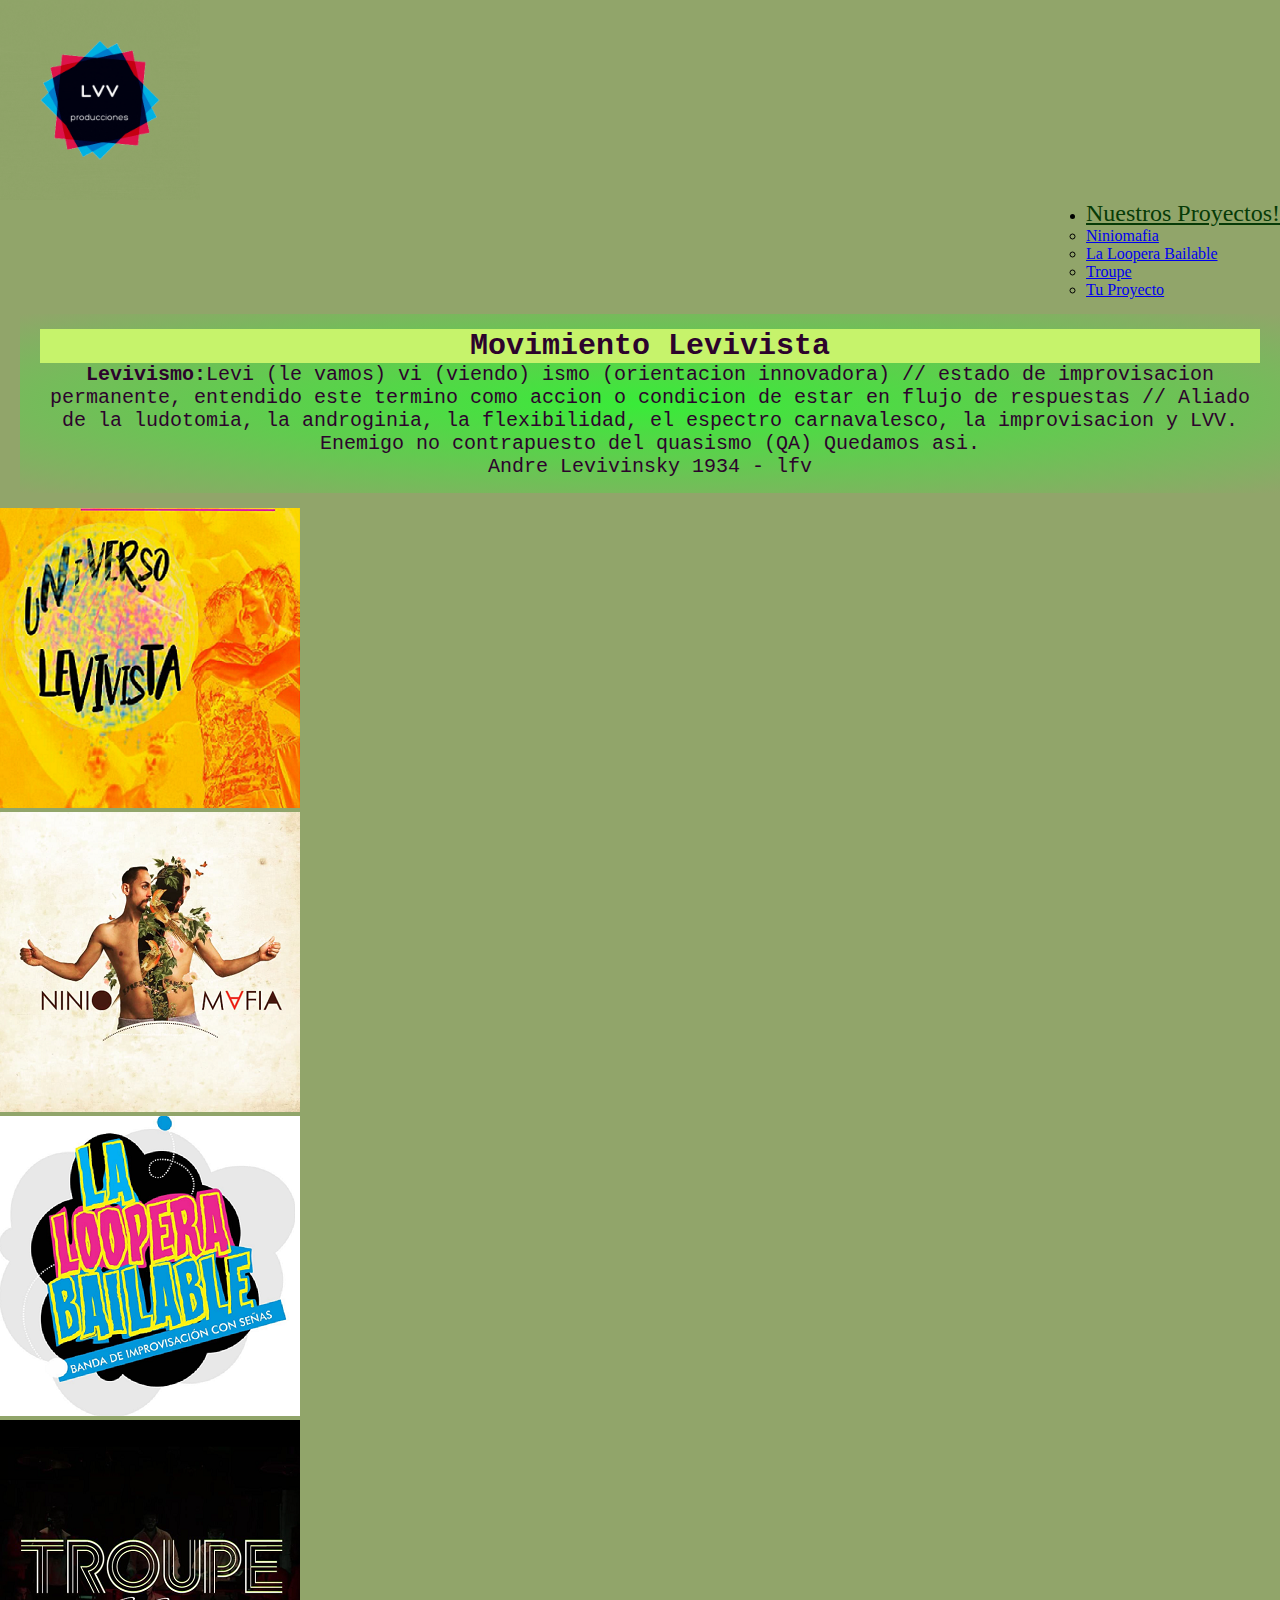
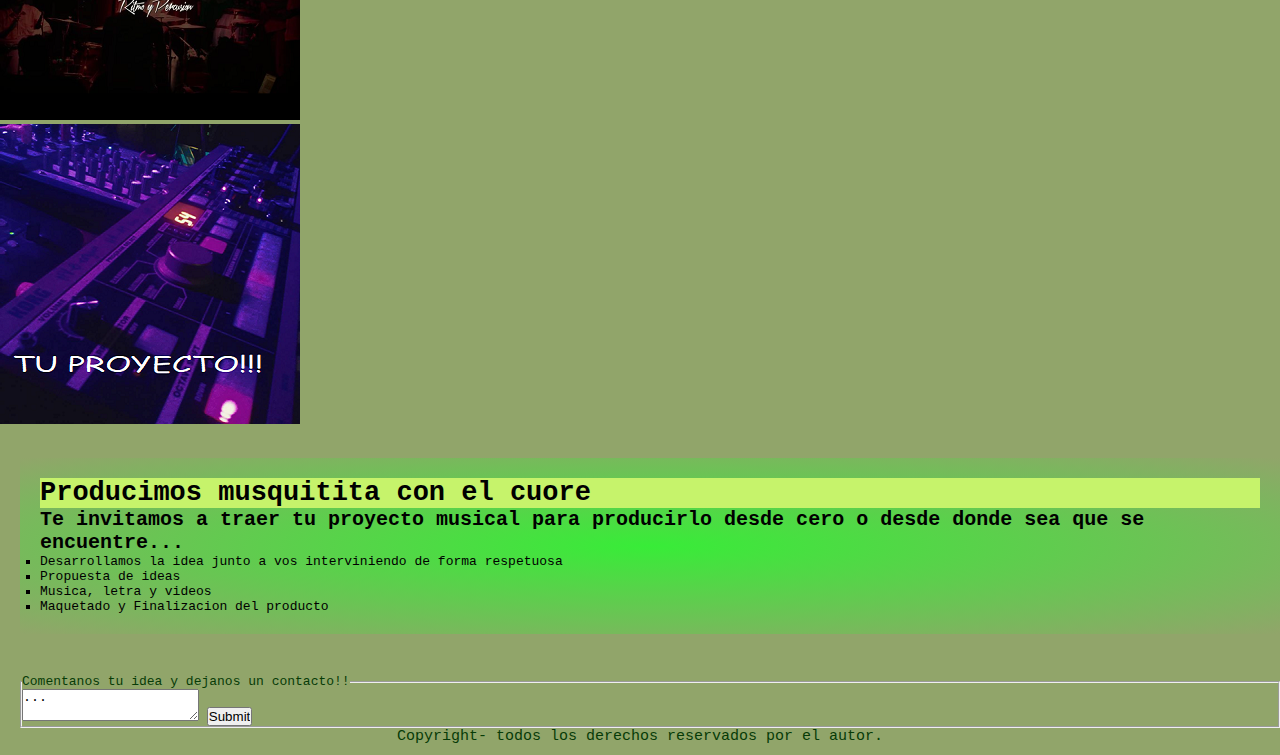
<file: index.html>
<!DOCTYPE html><!--Hola Alejando! :D-->
<html lang="en">
<head>
    <meta charset="UTF-8">
    <meta http-equiv="X-UA-Compatible" content="IE=edge">
    <meta name="viewport" content="width=device-width, initial-scale=1.0">
    <title>LVV-Producciones</title>
    <link href="https://cdn.jsdelivr.net/npm/bootstrap@5.1.3/dist/css/bootstrap.min.css" rel="stylesheet" integrity="sha384-1BmE4kWBq78iYhFldvKuhfTAU6auU8tT94WrHftjDbrCEXSU1oBoqyl2QvZ6jIW3" crossorigin="anonymous">
    <link rel="stylesheet" href="./css/style.css">
    <link rel="stylesheet" href="./css grid/Style-grid.css">
    <link rel="stylesheet" href="./css responsive/responsive.css">
</head>
<body>
    
        <header>
                <nav class="navbar navbar-expand-lg navbar-light">
                    <div class="container-fluid">
                      <a class="navbar-brand" href="./index.html"><img src="./logo/lvv.gif" alt="LOGO-LVV"></a>
                      </button>
                      <div class="collapse navbar-collapse" id="navbarNavDropdown">
                        <ul class="navbar-nav">
                          <li class="nav-item dropdown">
                            <a class="nav-link dropdown-toggle" href="#" id="navbarDropdownMenuLink" role="button" data-bs-toggle="dropdown" aria-expanded="false">
                              Nuestros Proyectos!
                            </a>
                            <ul class="dropdown-menu" aria-labelledby="navbarDropdownMenuLink">
                              <li><a class="dropdown-item" href="./secciones/niniomafia.html">Niniomafia</a></li>
                              <li><a class="dropdown-item" href="./secciones/LaLooperaBailable.html">La Loopera Bailable</a></li>
                              <li><a class="dropdown-item" href="./secciones/TroupePercusion.html">Troupe</a></li>
                              <li><a class="dropdown-item" href="./secciones/TuProyecto.html">Tu Proyecto</a></li>
                            </ul>
                          </li>
                        </ul>
                      </div>
                    </div>
                  </nav>
        </header>

    <div class="movimiento">
        <section class="segmento">
            <h2 class="titulo1"><strong>Movimiento Levivista</strong></h2>
            <p class="parrafo1"><strong>Levivismo:</strong>Levi (le vamos) vi (viendo) ismo (orientacion innovadora) // estado de improvisacion permanente, entendido este termino como accion o condicion de estar en flujo de respuestas // Aliado de la ludotomia, la androginia, la flexibilidad, el espectro carnavalesco, la improvisacion y LVV.<br>Enemigo no contrapuesto del quasismo (QA) Quedamos asi.<br>Andre Levivinsky 1934 - lfv</p>
        </section>
    </div>

    <div id="carouselExampleSlidesOnly" class="carousel slide" data-bs-ride="carousel">
        <div class="carousel-inner">
            <div class="carousel-item active">
                <img src="./imagenes-grids/img-conteiner/LVV-universo.png" class="d-block w-100" alt="lvv">
            </div>
            <div class="carousel-item">
                <img src="./imagenes-grids/img-conteiner/LVV-Ninio.png" class="d-block w-100" alt="ninio">
            </div>
            <div class="carousel-item">
                <img src="./imagenes-grids/img-conteiner/LVV-Loopera.png" class="d-block w-100" alt="Loopera">
            </div>
            <div class="carousel-item">
                <img src="./imagenes-grids/img-conteiner/LVV-Troupe.png" class="d-block w-100" alt="Troupe">
            </div>
            <div class="carousel-item">
                <img src="./imagenes-grids/img-conteiner/LVV-universo2.png" class="d-block w-100" alt="tuProyecto">
            </div>
    </div>
                
            </div>
        
        
        
        <div class="segmento2">
            <h3 class="titulo2">Producimos musquitita con el cuore</h3>
            <p class="parrafo2"><strong> Te invitamos a traer tu proyecto musical para producirlo desde cero o desde donde sea que se encuentre...</strong></p>
            <ul>
                <li>Desarrollamos la idea junto a vos interviniendo de forma respetuosa</li>
                <li>Propuesta de ideas</li>
                <li>Musica, letra y videos</li>
                <li>Maquetado y Finalizacion del producto</li>
            </ul>
        </div>   
    <div class="campo2">
        <fieldset>
            <legend>Comentanos tu idea y dejanos un contacto!!</legend>
                 <form>
                    <textarea>...
                    </textarea>
                    <input type="submit">
                </form>
        </fieldset>
    </div>
    <script src="https://cdn.jsdelivr.net/npm/@popperjs/core@2.10.2/dist/umd/popper.min.js" integrity="sha384-7+zCNj/IqJ95wo16oMtfsKbZ9ccEh31eOz1HGyDuCQ6wgnyJNSYdrPa03rtR1zdB" crossorigin="anonymous"></script>
    <script src="https://cdn.jsdelivr.net/npm/bootstrap@5.1.3/dist/js/bootstrap.min.js" integrity="sha384-QJHtvGhmr9XOIpI6YVutG+2QOK9T+ZnN4kzFN1RtK3zEFEIsxhlmWl5/YESvpZ13" crossorigin="anonymous"></script>
</body>
<div>
    <footer>
        <p>
        Copyright- todos los derechos reservados por el autor.
        </p>
    </footer>
</div>
</html>
</file>
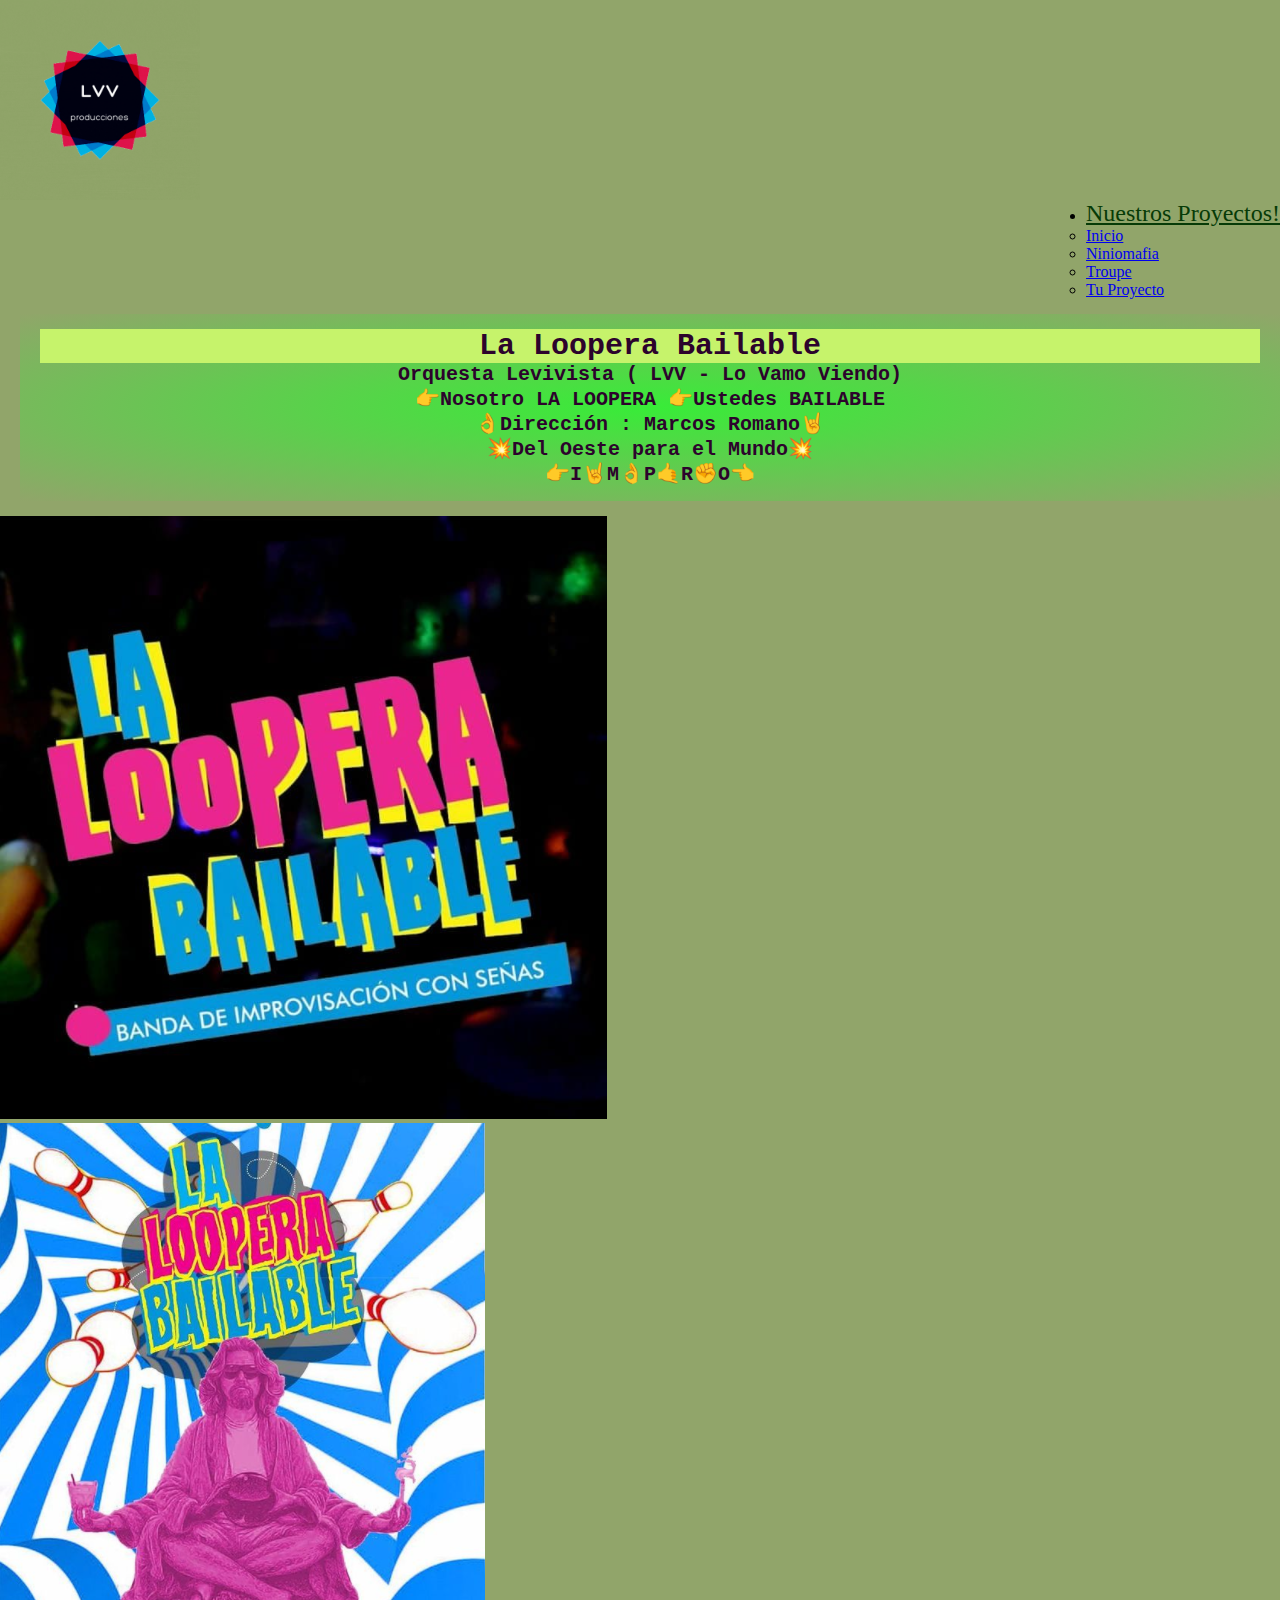
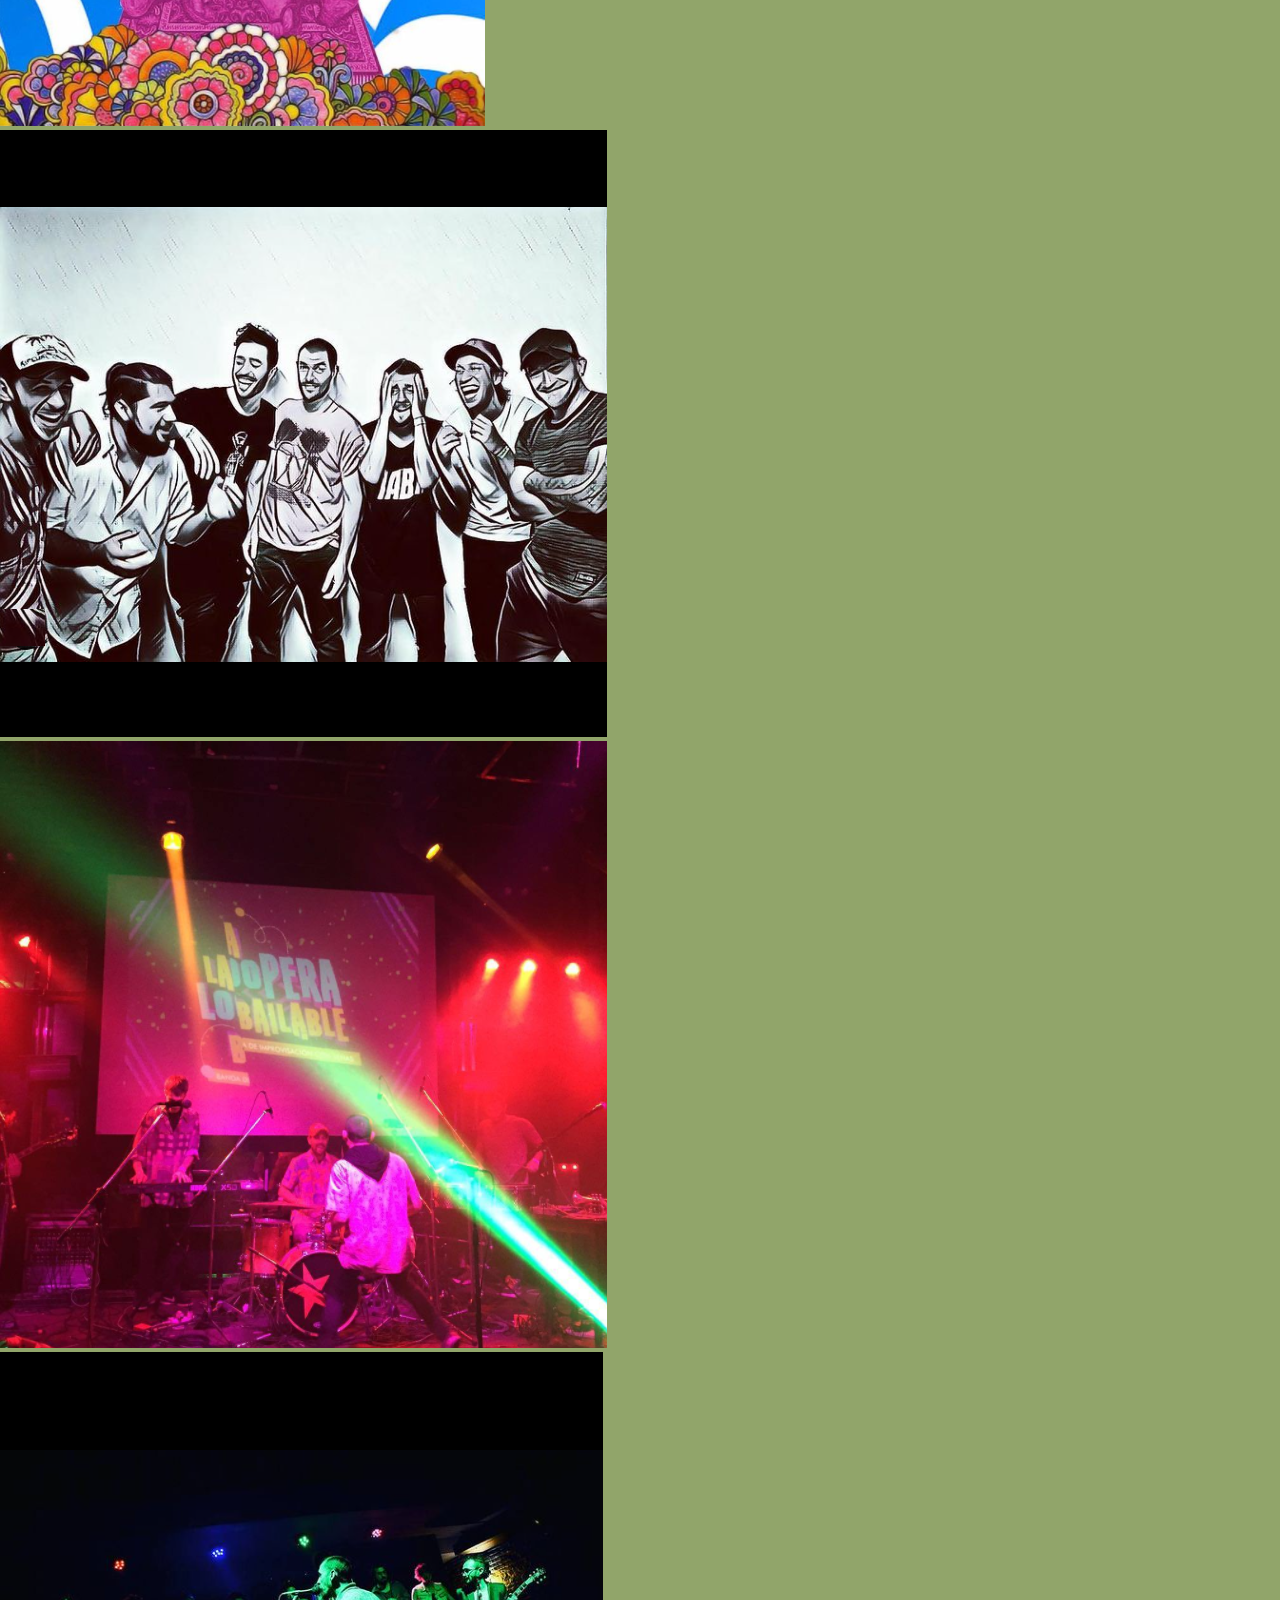
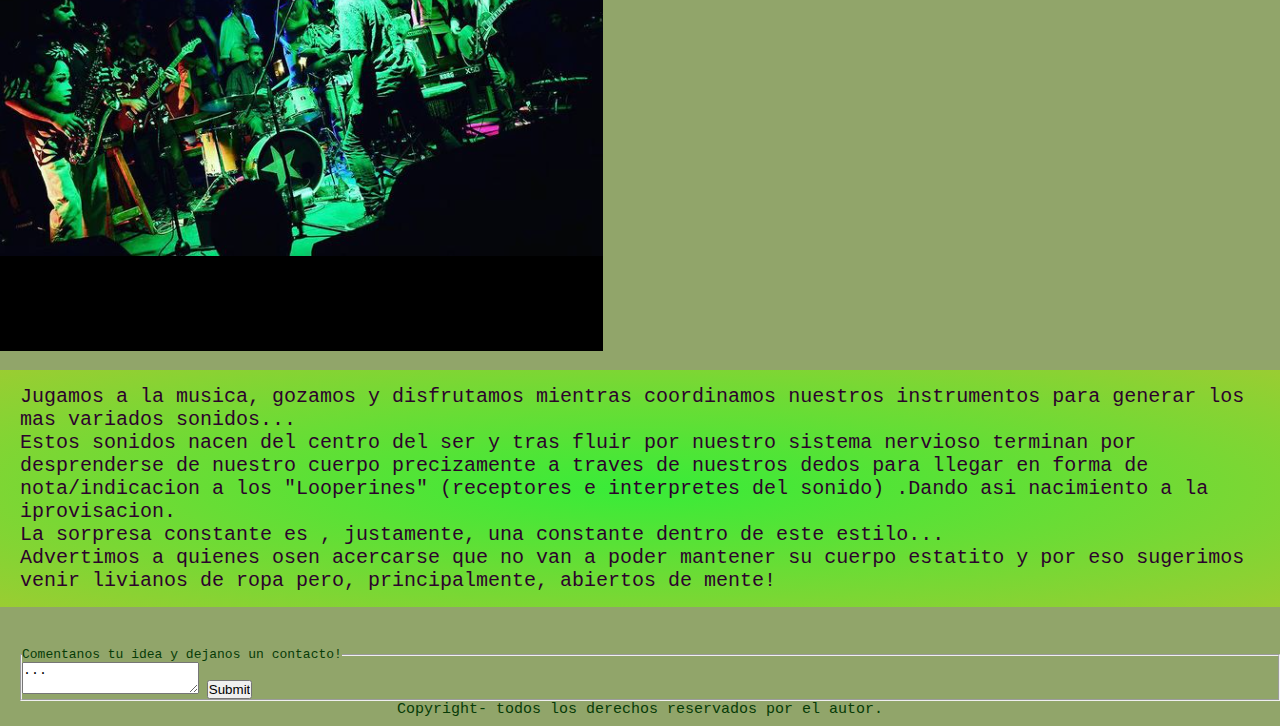
<file: secciones/LaLooperaBailable.html>
<!DOCTYPE html>
<html lang="en">
<head>
    <meta charset="UTF-8">
    <meta http-equiv="X-UA-Compatible" content="IE=edge">
    <meta name="viewport" content="width=device-width, initial-scale=1.0">
    <title>LaLooperaBailable</title>
    <link href="https://cdn.jsdelivr.net/npm/bootstrap@5.1.3/dist/css/bootstrap.min.css" rel="stylesheet" integrity="sha384-1BmE4kWBq78iYhFldvKuhfTAU6auU8tT94WrHftjDbrCEXSU1oBoqyl2QvZ6jIW3" crossorigin="anonymous">
    <link rel="stylesheet" href="../css/styleLoopera.css">
    <link rel="stylesheet" href="../css grid/Style-grid.css">
    <link rel="stylesheet" href="../css responsive/responsive-LaLoopera.css">
</head>
<body>
    <header>
        <nav class="navbar navbar-expand-lg navbar-light">
            <div class="container-fluid">
              <a class="navbar-brand" href="./index.html"><img src="../logo/lvv.gif" alt="LOGO-LVV"></a>
              </button>
              <div class="collapse navbar-collapse" id="navbarNavDropdown">
                <ul class="navbar-nav">
                  <li class="nav-item dropdown">
                    <a class="nav-link dropdown-toggle" href="#" id="navbarDropdownMenuLink" role="button" data-bs-toggle="dropdown" aria-expanded="false">
                      Nuestros Proyectos!
                    </a>
                    <ul class="dropdown-menu" aria-labelledby="navbarDropdownMenuLink">
                        <li><a class="dropdown-item" href="../index.html">Inicio</a></li>
                      <li><a class="dropdown-item" href="../secciones/niniomafia.html">Niniomafia</a></li>
                      <li><a class="dropdown-item" href="../secciones/TroupePercusion.html">Troupe</a></li>
                      <li><a class="dropdown-item" href="../secciones/TuProyecto.html">Tu Proyecto</a></li>
                    </ul>
                  </li>
                </ul>
              </div>
            </div>
          </nav>
</header>
    
    <div>
        <section class="segmento">
            <h1>La Loopera Bailable</h1>
            <h2>Orquesta Levivista ( LVV - Lo Vamo Viendo) <br>
                👉Nosotro LA LOOPERA 👉Ustedes BAILABLE <br>
                👌Dirección : Marcos Romano🤘 <br>
                💥Del Oeste para el Mundo💥 <br>
                👉I🤘M👌P🤙R✊O👈
                </h2>
        </section>
    </div>
  
    <div id="carouselExampleSlidesOnly" class="carousel slide" data-bs-ride="carousel">
      <div class="carousel-inner">
          <div class="carousel-item active">
              <img src="../imagenes-grids/img-loopera/LaLoopera2.png" class="d-block w-100" alt="lvv">
          </div>
          <div class="carousel-item">
              <img src="../imagenes-grids/img-loopera/LaLoopera3.png" class="d-block w-100" alt="ninio">
          </div>
          <div class="carousel-item">
              <img src="../imagenes-grids/img-loopera/LaLoopera4.png" class="d-block w-100" alt="Loopera">
          </div>
          <div class="carousel-item">
              <img src="../imagenes-grids/img-loopera/LaLoopera5.png" class="d-block w-100" alt="Troupe">
          </div>
          <div class="carousel-item">
              <img src="../imagenes-grids/img-loopera/LaLoopera6.png" class="d-block w-100" alt="tuProyecto">
          </div>
  </div>

    <div>
        <section class="segmento2">
            <p>Jugamos a la musica, gozamos y disfrutamos mientras coordinamos nuestros instrumentos para generar los mas variados sonidos...<br>
                Estos sonidos nacen del centro del ser y tras fluir por nuestro sistema nervioso terminan por desprenderse de nuestro cuerpo precizamente a traves de nuestros dedos para llegar en forma de nota/indicacion a los "Looperines" (receptores e interpretes del sonido) .Dando asi nacimiento a la iprovisacion.<br> La sorpresa constante es , justamente, una constante dentro de este estilo... </p>
            <p>Advertimos a quienes osen acercarse que no van a poder mantener su cuerpo estatito y por eso sugerimos venir livianos de ropa pero, principalmente, abiertos de mente!</p>
        </section>

    </div>
    
    <fieldset class="campo2">
        <legend>Comentanos tu idea y dejanos un contacto!</legend>
             <form>
                <textarea>...
                </textarea>
                <input type="submit">
            </form>
    </fieldset>
    <script src="https://cdn.jsdelivr.net/npm/@popperjs/core@2.10.2/dist/umd/popper.min.js" integrity="sha384-7+zCNj/IqJ95wo16oMtfsKbZ9ccEh31eOz1HGyDuCQ6wgnyJNSYdrPa03rtR1zdB" crossorigin="anonymous"></script>
    <script src="https://cdn.jsdelivr.net/npm/bootstrap@5.1.3/dist/js/bootstrap.min.js" integrity="sha384-QJHtvGhmr9XOIpI6YVutG+2QOK9T+ZnN4kzFN1RtK3zEFEIsxhlmWl5/YESvpZ13" crossorigin="anonymous"></script>
    
</body>
<div>
    <footer>
        <p>
        Copyright- todos los derechos reservados por el autor.
        </p>
    </footer>
</div>
</html>
</file>
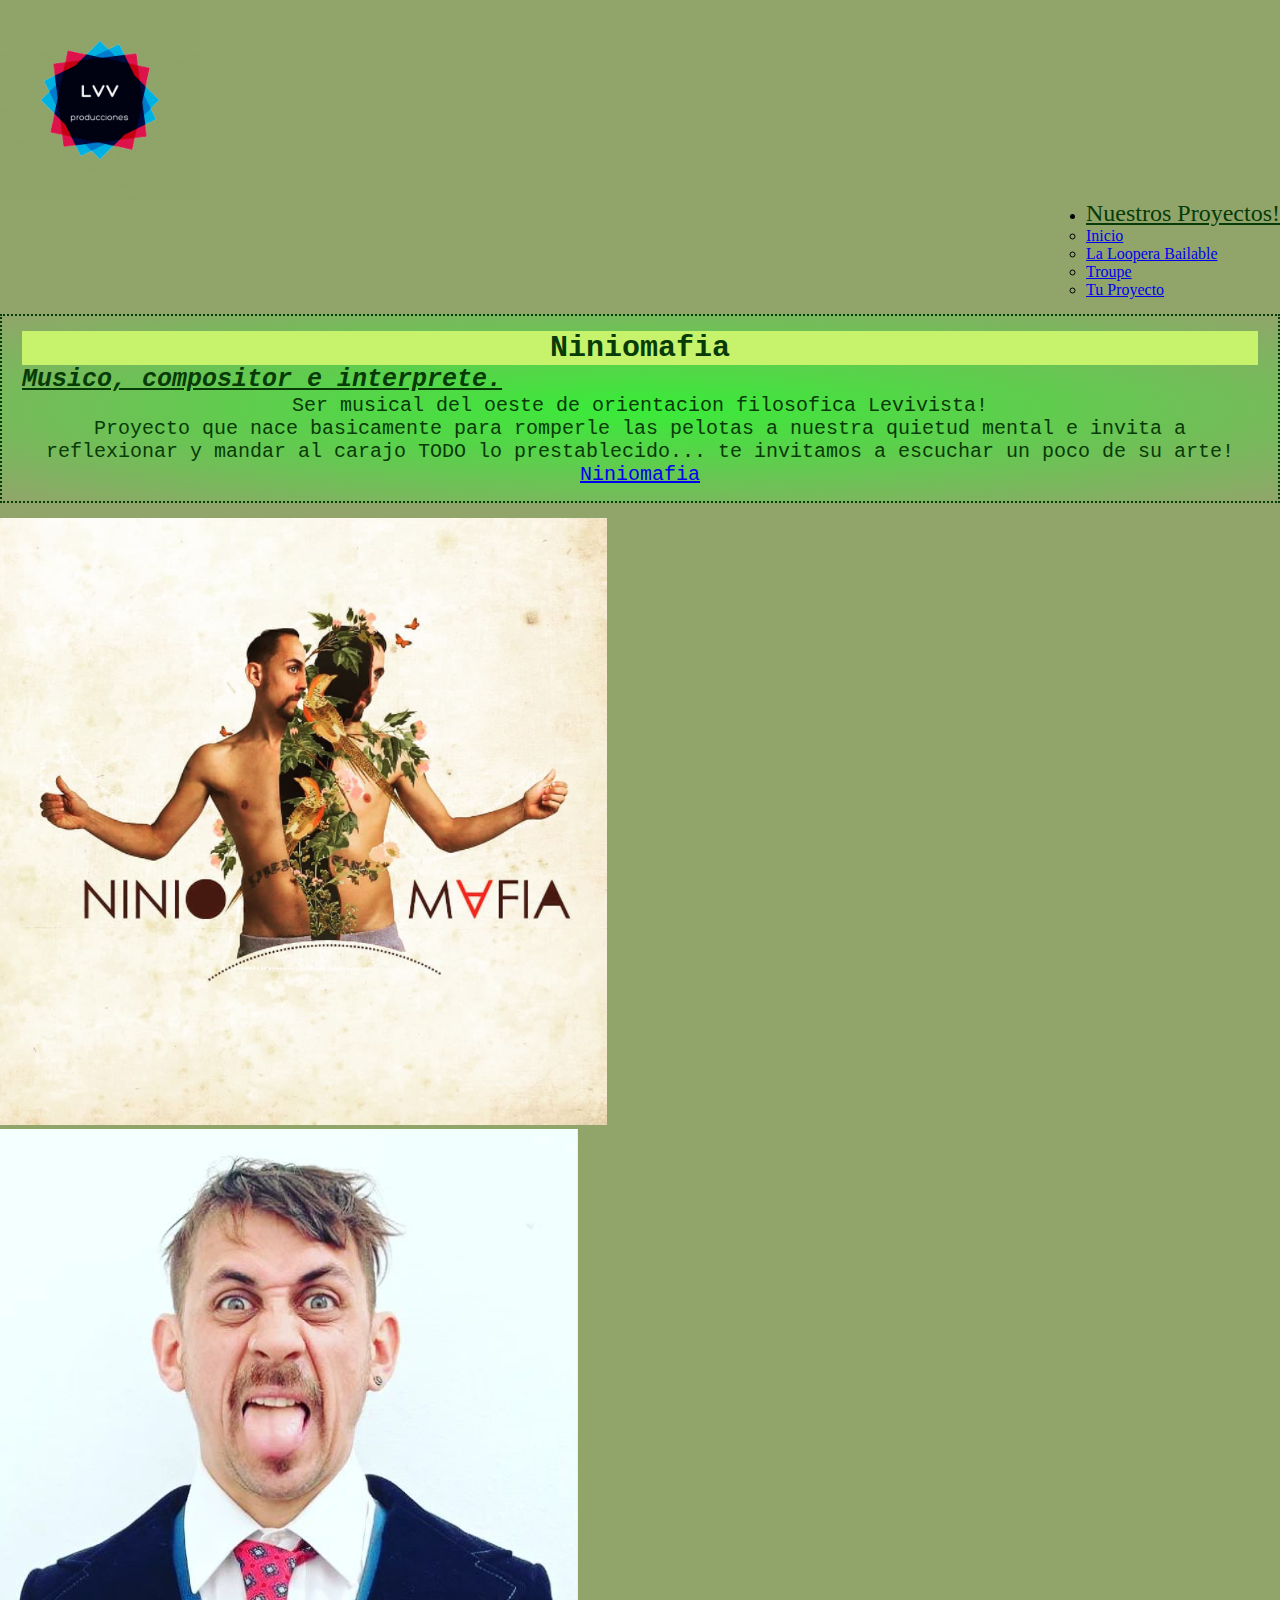
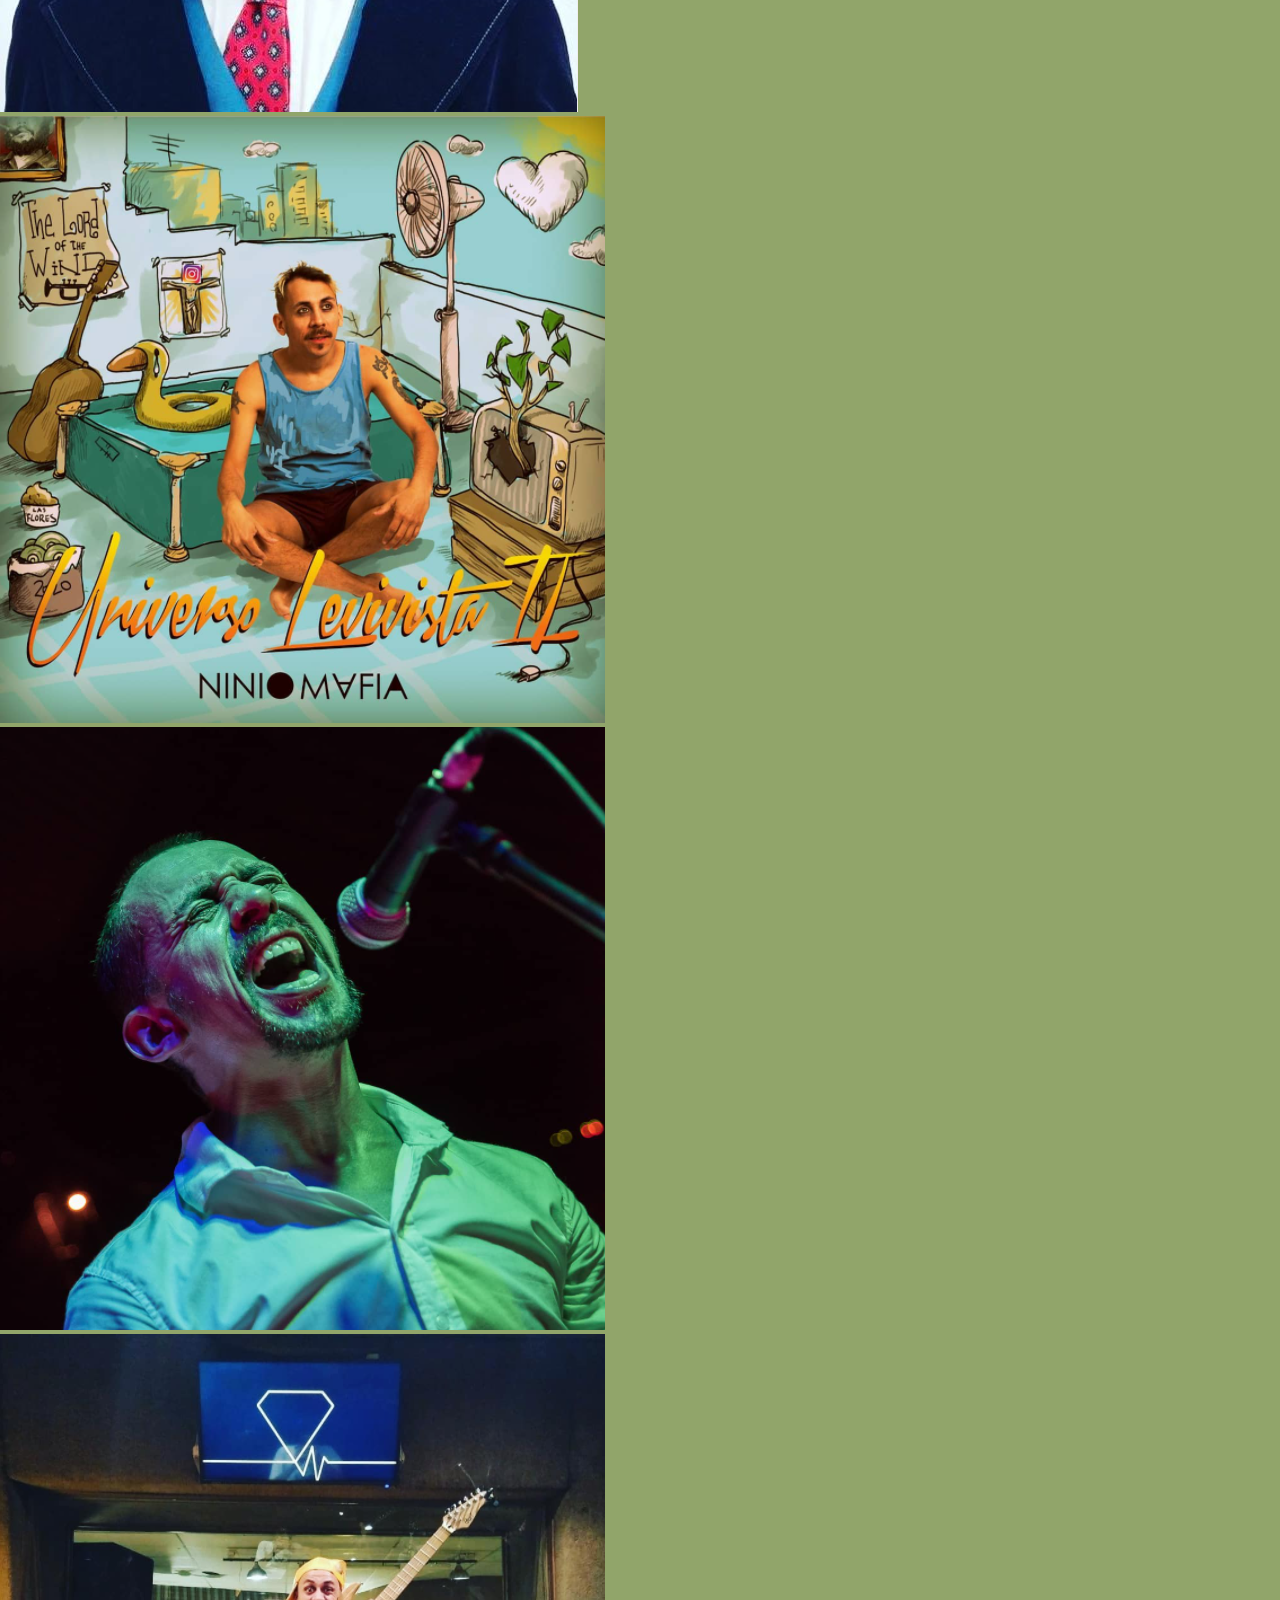
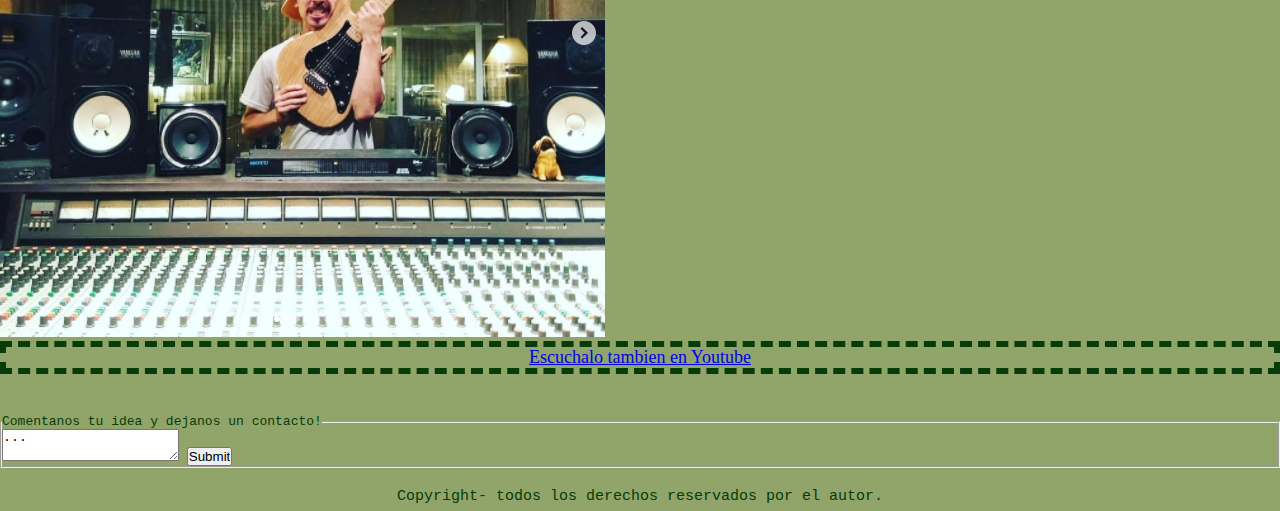
<file: secciones/niniomafia.html>
<!DOCTYPE html>
<html lang="en">
<head>
    <meta charset="UTF-8">
    <meta http-equiv="X-UA-Compatible" content="IE=edge">
    <meta name="viewport" content="width=device-width, initial-scale=1.0">
    <title>Niniomafia</title>
    <link href="https://cdn.jsdelivr.net/npm/bootstrap@5.1.3/dist/css/bootstrap.min.css" rel="stylesheet" integrity="sha384-1BmE4kWBq78iYhFldvKuhfTAU6auU8tT94WrHftjDbrCEXSU1oBoqyl2QvZ6jIW3" crossorigin="anonymous">
    <link rel="stylesheet" href="../css/styleNiniomafia.css">
    <link rel="stylesheet" href="../css grid/Style-grid.css">
    <link rel="stylesheet" href="../css responsive/responsive-ninio.css">
</head>
<body>
    <header>
        <nav class="navbar navbar-expand-lg navbar-light">
            <div class="container-fluid">
              <a class="navbar-brand" href="./index.html"><img src="../logo/lvv.gif" alt="LOGO-LVV"></a>
              </button>
              <div class="collapse navbar-collapse" id="navbarNavDropdown">
                <ul class="navbar-nav">
                  <li class="nav-item dropdown">
                    <a class="nav-link dropdown-toggle" href="#" id="navbarDropdownMenuLink" role="button" data-bs-toggle="dropdown" aria-expanded="false">
                      Nuestros Proyectos!
                    </a>
                    <ul class="dropdown-menu" aria-labelledby="navbarDropdownMenuLink">
                      <li><a class="dropdown-item" href="../index.html">Inicio</a></li>
                      <li><a class="dropdown-item" href="../secciones/LaLooperaBailable.html">La Loopera Bailable</a></li>
                      <li><a class="dropdown-item" href="../secciones/TroupePercusion.html">Troupe</a></li>
                      <li><a class="dropdown-item" href="../secciones/TuProyecto.html">Tu Proyecto</a></li>
                    </ul>
                  </li>
                </ul>
              </div>
            </div>
          </nav>
</header>
    <div class="ninio">
        <h2>Niniomafia</h2>
        <h3>Musico, compositor e interprete.</h3>
        <p> Ser musical del oeste de orientacion filosofica <span">Levivista!</span><p> Proyecto que nace basicamente para romperle las pelotas a nuestra quietud mental e invita a reflexionar y mandar al carajo TODO lo prestablecido... te invitamos a escuchar un poco de su arte! <a href="https://l.instagram.com/?u=https%3A%2F%2Fopen.spotify.com%2Fartist%2F3KZ6RS3620JUb3ZtmUpwZV%3Fsi%3DPSX5PfKPR-ealnrruTd4tQ&e=ATNBhNvXcyoosWwZ3z2GlQ8R98Ys2ZSiaPqjIIIBirmEZhNZC9nPGQSjCZ1YwCKwx2NQpudRV0oJ4YHNxsJ0rg&s=1" target="_blank">Niniomafia</a></p>
    </div>
    
    
    <!-- <div class="contenedor">
        <div class="grid-item"><img src="../imagenes-grids/img-niniomafia/Ninio.png"></div>
        <div class="grid-item"><img src="../imagenes-grids/img-niniomafia/Ninio2.png"></div>
        <div class="grid-item"><img src="../imagenes-grids/img-niniomafia/Ninio3.png"></div>
        <div class="grid-item"><img src="../imagenes-grids/img-niniomafia/Ninio4.png"></div>
        <div class="grid-item"><img src="../imagenes-grids/img-niniomafia/Ninio5.png"></div>
        
        
    </div> -->

    <div id="carouselExampleSlidesOnly" class="carousel slide" data-bs-ride="carousel">
      <div class="carousel-inner">
          <div class="carousel-item active">
              <img src="../imagenes-grids/img-niniomafia/Ninio.png" class="d-block w-100" alt="lvv">
          </div>
          <div class="carousel-item">
              <img src="../imagenes-grids/img-niniomafia/Ninio2.png" class="d-block w-100" alt="ninio">
          </div>
          <div class="carousel-item">
              <img src="../imagenes-grids/img-niniomafia/Ninio3.png" class="d-block w-100" alt="Loopera">
          </div>
          <div class="carousel-item">
              <img src="../imagenes-grids/img-niniomafia/Ninio4.png" class="d-block w-100" alt="Troupe">
          </div>
          <div class="carousel-item">
              <img src="../imagenes-grids/img-niniomafia/Ninio5.png" class="d-block w-100" alt="tuProyecto">
          </div>
  </div>
    <div class="escuchanos"><a href="https://www.youtube.com/channel/UCgENn4SQttBfpQInqVrcYNw" target="_BLANCK">Escuchalo tambien en Youtube</a></div>

    
        <fieldset class="campo2">
        <legend>Comentanos tu idea y dejanos un contacto!</legend>
             <form>
                <textarea>...
                </textarea>
                <input type="submit">
            </form>
    </fieldset>
    <script src="https://cdn.jsdelivr.net/npm/@popperjs/core@2.10.2/dist/umd/popper.min.js" integrity="sha384-7+zCNj/IqJ95wo16oMtfsKbZ9ccEh31eOz1HGyDuCQ6wgnyJNSYdrPa03rtR1zdB" crossorigin="anonymous"></script>
<script src="https://cdn.jsdelivr.net/npm/bootstrap@5.1.3/dist/js/bootstrap.min.js" integrity="sha384-QJHtvGhmr9XOIpI6YVutG+2QOK9T+ZnN4kzFN1RtK3zEFEIsxhlmWl5/YESvpZ13" crossorigin="anonymous"></script>
</body>
<div>
    <footer>
        <p>
        Copyright- todos los derechos reservados por el autor.
        </p>
    </footer>
</div>

</html>
</file>
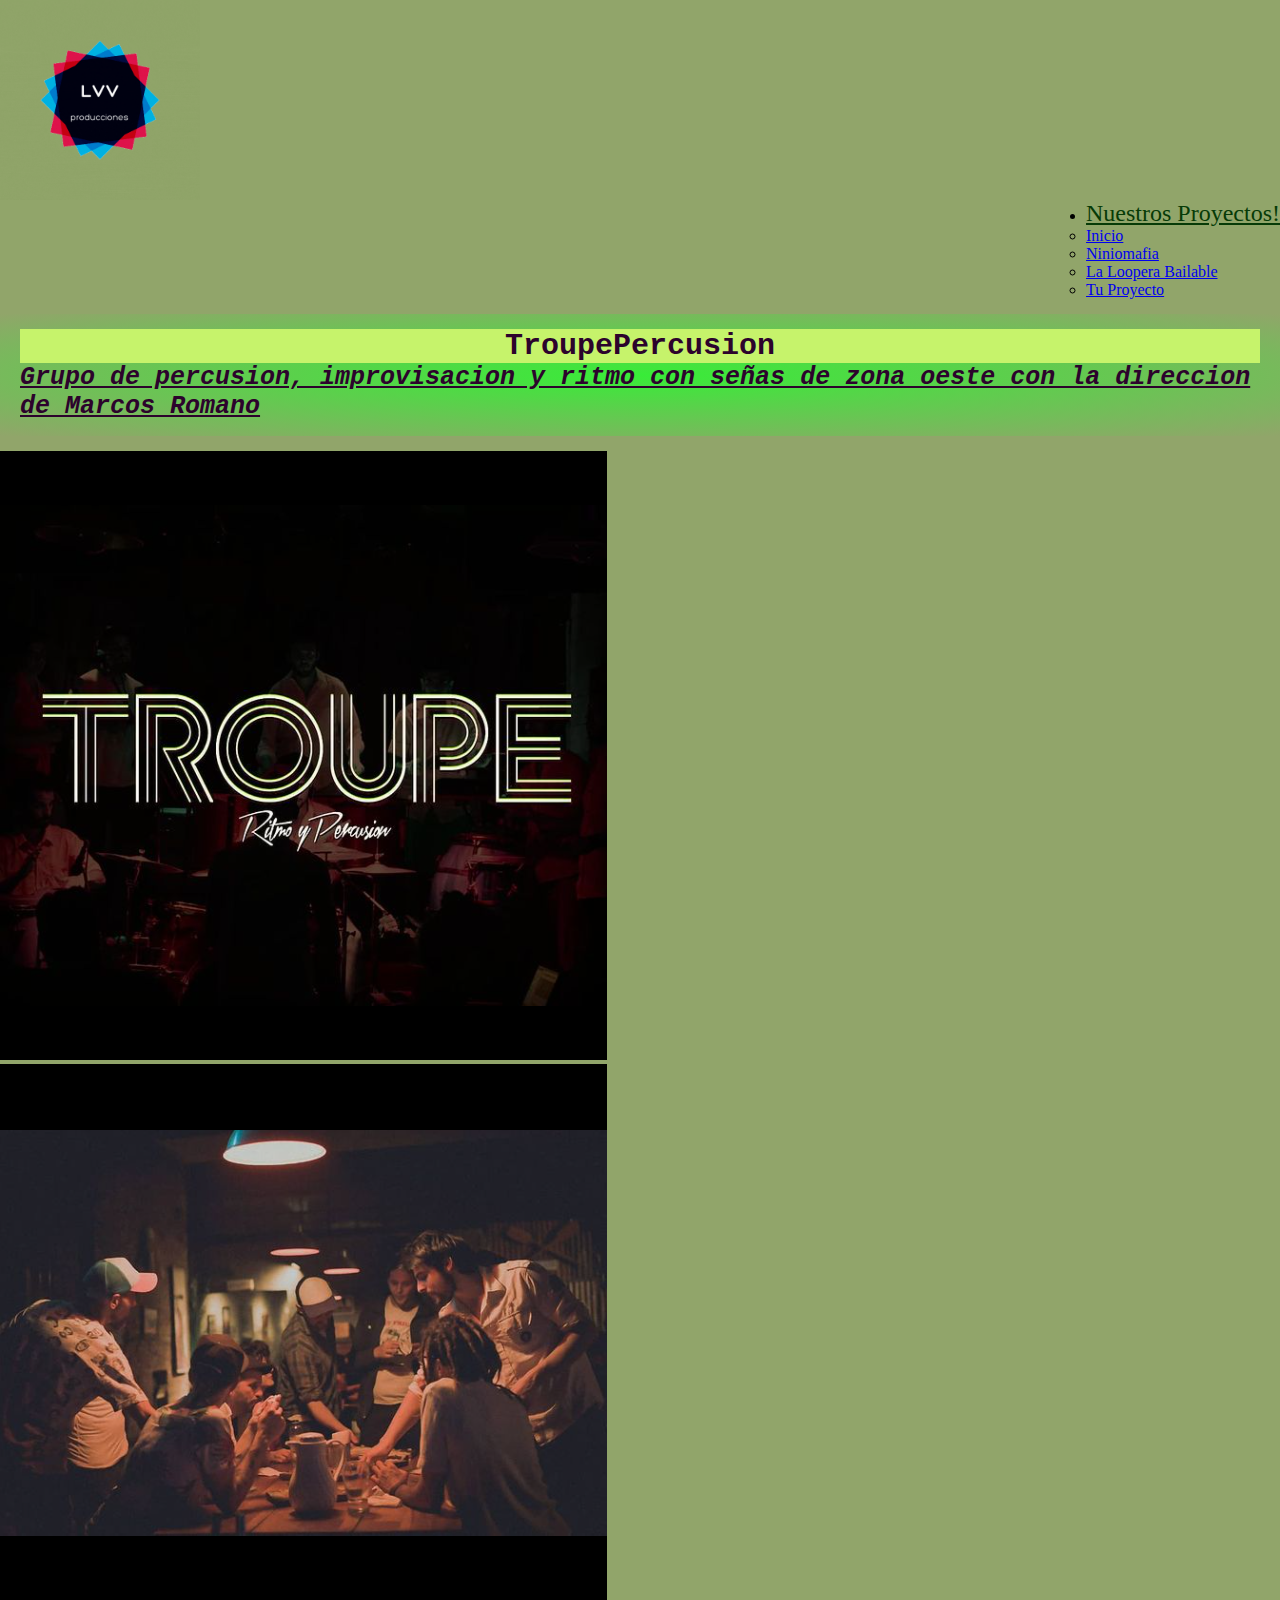
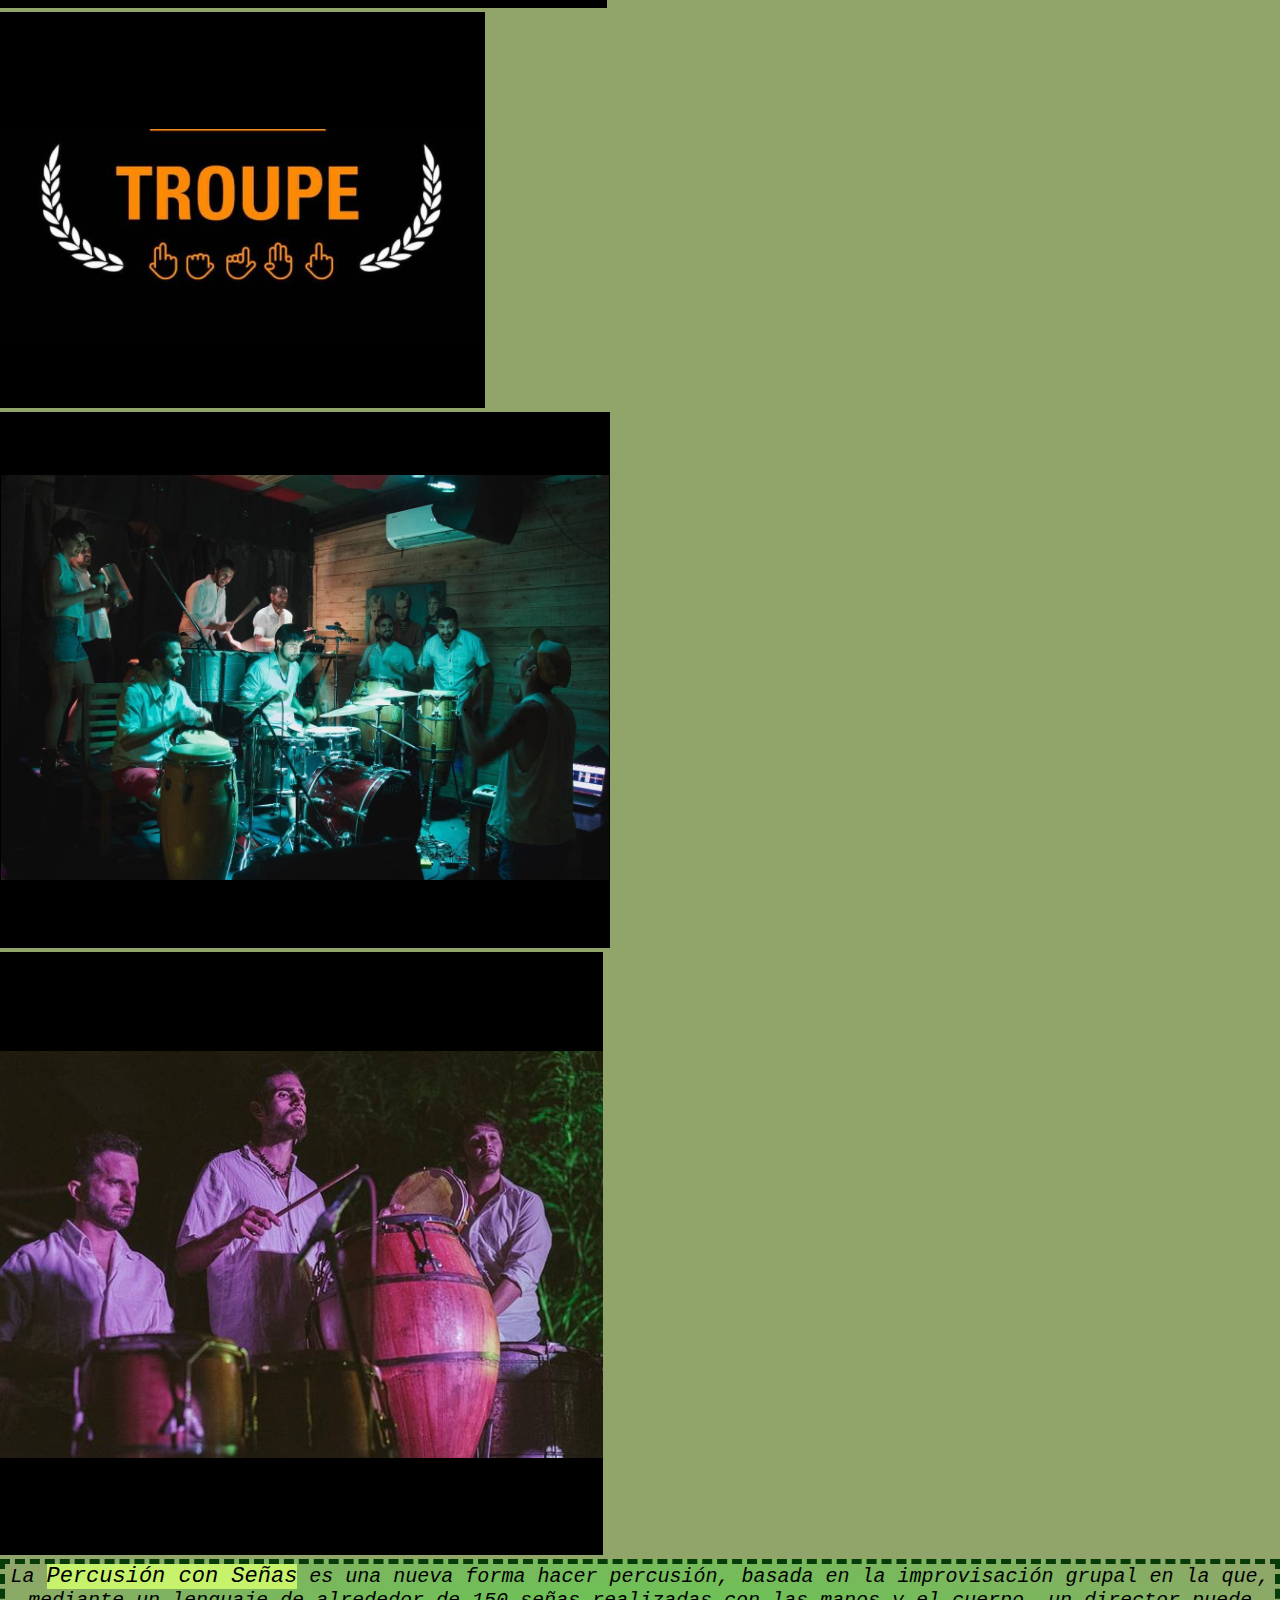
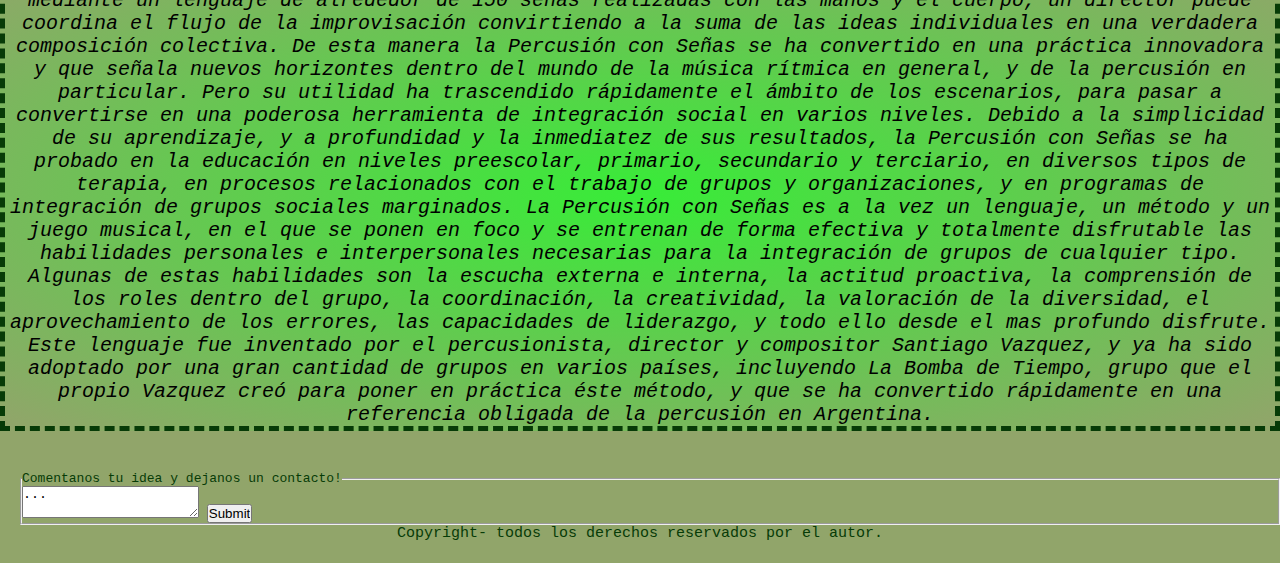
<file: secciones/TroupePercusion.html>
<!DOCTYPE html>
<html lang="en">
<head>
    <meta charset="UTF-8">
    <meta http-equiv="X-UA-Compatible" content="IE=edge">
    <meta name="viewport" content="width=device-width, initial-scale=1.0">
    <title>TroupePercusion</title>
    <link href="https://cdn.jsdelivr.net/npm/bootstrap@5.1.3/dist/css/bootstrap.min.css" rel="stylesheet" integrity="sha384-1BmE4kWBq78iYhFldvKuhfTAU6auU8tT94WrHftjDbrCEXSU1oBoqyl2QvZ6jIW3" crossorigin="anonymous">
    <link rel="stylesheet" href="../css/styleTruope.css">
    <link rel="stylesheet" href="../css grid/Style-grid.css">
    <link rel="stylesheet" href="../css responsive/responsive -Troupe.css">
</head>
<body>
    <header>
        <nav class="navbar navbar-expand-lg navbar-light">
            <div class="container-fluid">
              <a class="navbar-brand" href="./index.html"><img src="../logo/lvv.gif" alt="LOGO-LVV"></a>
              </button>
              <div class="collapse navbar-collapse" id="navbarNavDropdown">
                <ul class="navbar-nav">
                  <li class="nav-item dropdown">
                    <a class="nav-link dropdown-toggle" href="#" id="navbarDropdownMenuLink" role="button" data-bs-toggle="dropdown" aria-expanded="false">
                      Nuestros Proyectos!
                    </a>
                    <ul class="dropdown-menu" aria-labelledby="navbarDropdownMenuLink">
                        <li><a class="dropdown-item" href="../index.html">Inicio</a></li>
                      <li><a class="dropdown-item" href="../secciones/niniomafia.html">Niniomafia</a></li>
                      <li><a class="dropdown-item" href="../secciones/LaLooperaBailable.html">La Loopera Bailable</a></li>
                      <li><a class="dropdown-item" href="../secciones/TuProyecto.html">Tu Proyecto</a></li>
                    </ul>
                  </li>
                </ul>
              </div>
            </div>
          </nav>
</header>
    <div class="segmento">
        <h1>TroupePercusion</h1>
        <h2>Grupo de percusion, improvisacion y ritmo con señas de zona oeste con la direccion de Marcos Romano</h2>
    </div>
    <div id="carouselExampleSlidesOnly" class="carousel slide" data-bs-ride="carousel">
      <div class="carousel-inner">
          <div class="carousel-item active">
              <img src="../imagenes-grids/img-truope/Troupe.png" class="d-block w-100" alt="lvv">
          </div>
          <div class="carousel-item">
              <img src="../imagenes-grids/img-truope/Troupe2.png" class="d-block w-100" alt="ninio">
          </div>
          <div class="carousel-item">
              <img src="../imagenes-grids/img-truope/Troupe3.png" class="d-block w-100" alt="Loopera">
          </div>
          <div class="carousel-item">
              <img src="../imagenes-grids/img-truope/Troupe4.png" class="d-block w-100" alt="Troupe">
          </div>
          <div class="carousel-item">
              <img src="../imagenes-grids/img-truope/Troupe5.png" class="d-block w-100" alt="tuProyecto">
          </div>
  </div>
    <div class="introduccion">
        <p>La <span class="percu">Percusión con Señas</span> es una nueva forma hacer percusión, basada en la improvisación grupal en la que, mediante un lenguaje de alrededor de 150 señas realizadas con las manos y el cuerpo, un director puede coordina el flujo de la improvisación convirtiendo a la suma de las ideas individuales en una verdadera composición colectiva.

            De esta manera la Percusión con Señas se ha convertido en una práctica innovadora y que señala nuevos horizontes dentro del mundo de la música rítmica en general, y de la percusión en particular.
            
            Pero su utilidad ha trascendido rápidamente el ámbito de los escenarios, para pasar a convertirse en una poderosa herramienta de integración social en varios niveles.
            Debido a la simplicidad de su aprendizaje, y a profundidad y la inmediatez de sus resultados, la Percusión con Señas se ha probado en la educación en niveles preescolar, primario, secundario y terciario, en diversos tipos de terapia, en procesos relacionados con el trabajo de grupos y organizaciones, y en programas de integración de grupos sociales marginados.
            
            La Percusión con Señas es a la vez un lenguaje, un método y un juego musical, en el que se ponen en foco y se entrenan de forma efectiva y totalmente disfrutable las habilidades personales e interpersonales necesarias para la integración de grupos de cualquier tipo.
            
            Algunas de estas habilidades son la escucha externa e interna, la actitud proactiva, la comprensión de los roles dentro del grupo, la coordinación, la creatividad, la valoración de la diversidad, el aprovechamiento de los errores, las capacidades de liderazgo, y todo ello desde el mas profundo disfrute.
            
            Este lenguaje fue inventado por el percusionista, director y compositor Santiago Vazquez, y ya ha sido adoptado por una gran cantidad de grupos en varios países, incluyendo La Bomba de Tiempo, grupo que el propio Vazquez creó para poner en práctica éste método, y que se ha convertido rápidamente en una referencia obligada de la percusión en Argentina.</p>
    </div>
    <fieldset class="campo2">
        <legend>Comentanos tu idea y dejanos un contacto!</legend>
             <form>
                <textarea>...
                </textarea>
                <input type="submit">
            </form>
    </fieldset>
    <script src="https://cdn.jsdelivr.net/npm/@popperjs/core@2.10.2/dist/umd/popper.min.js" integrity="sha384-7+zCNj/IqJ95wo16oMtfsKbZ9ccEh31eOz1HGyDuCQ6wgnyJNSYdrPa03rtR1zdB" crossorigin="anonymous"></script>
    <script src="https://cdn.jsdelivr.net/npm/bootstrap@5.1.3/dist/js/bootstrap.min.js" integrity="sha384-QJHtvGhmr9XOIpI6YVutG+2QOK9T+ZnN4kzFN1RtK3zEFEIsxhlmWl5/YESvpZ13" crossorigin="anonymous"></script>
</body>
<div>
    <footer>
        <p>
        Copyright- todos los derechos reservados por el autor.
        </p>
    </footer>
</div>
</html>
</file>
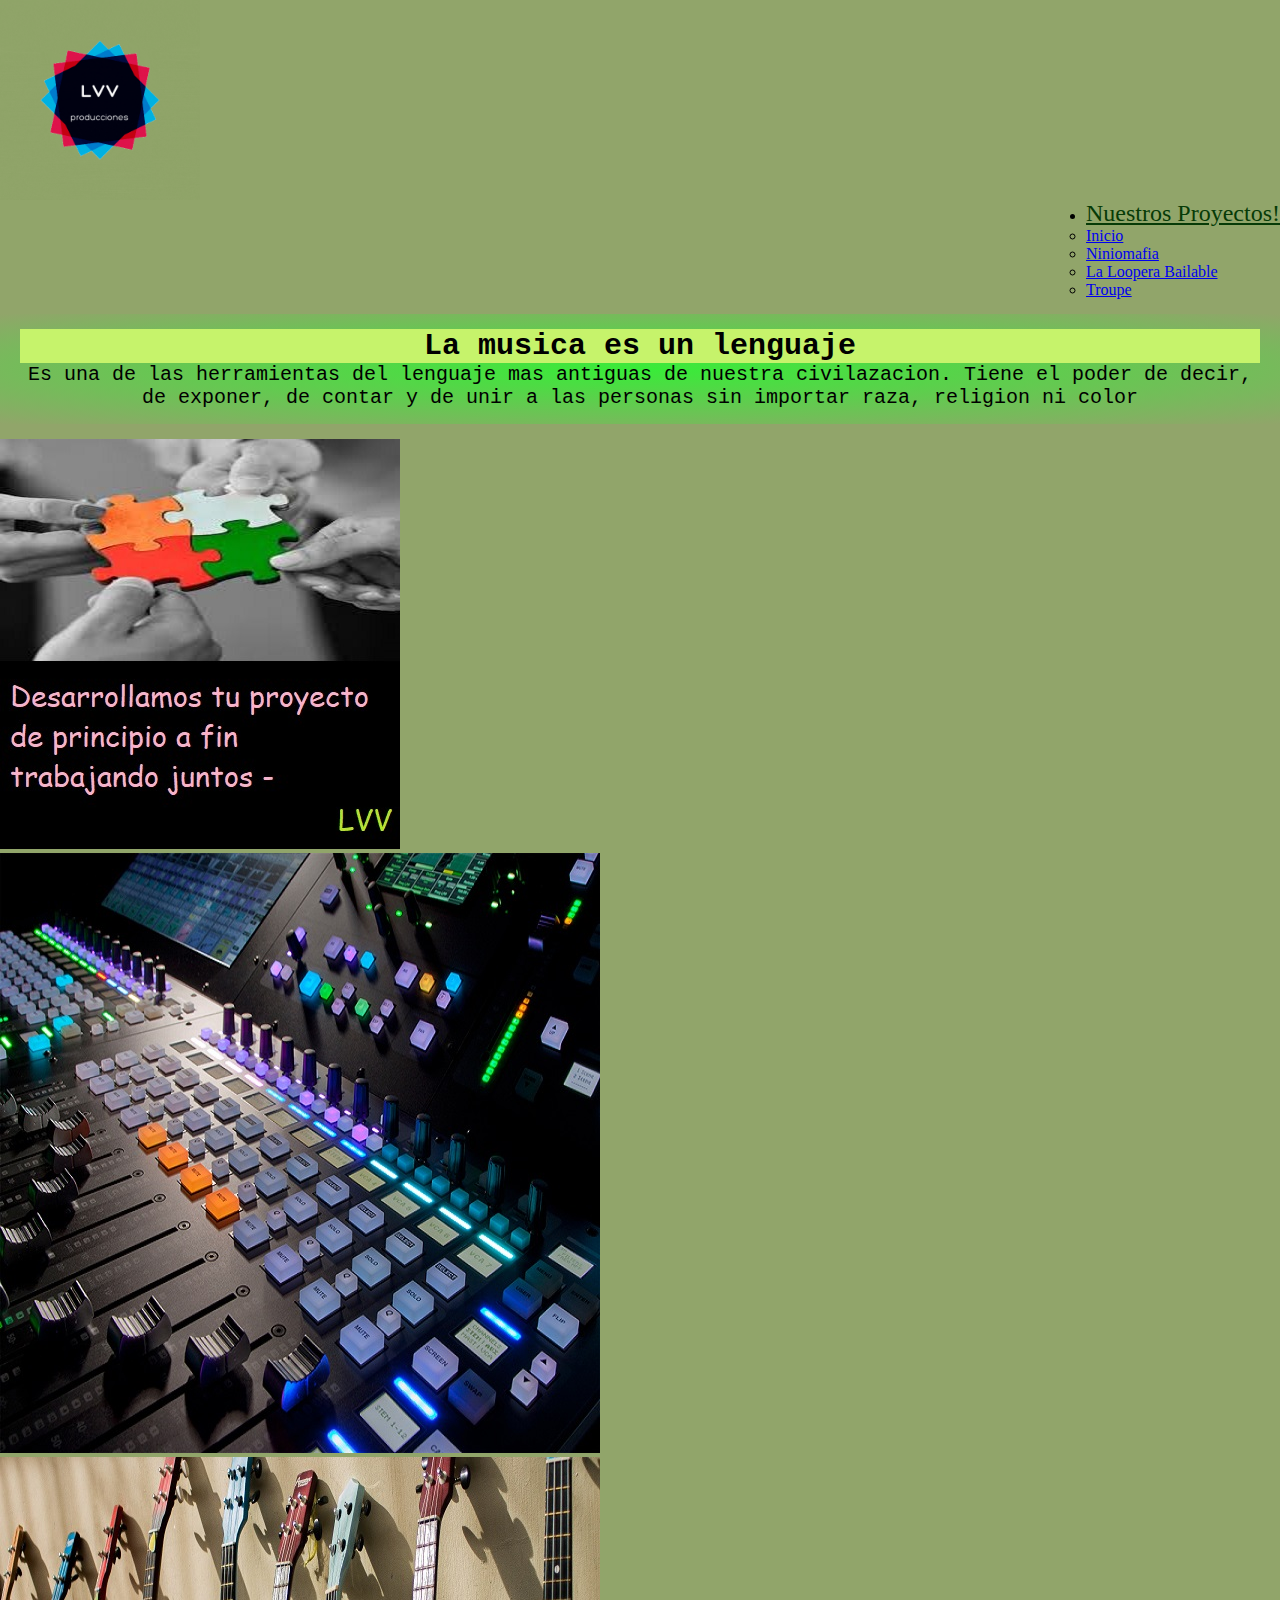
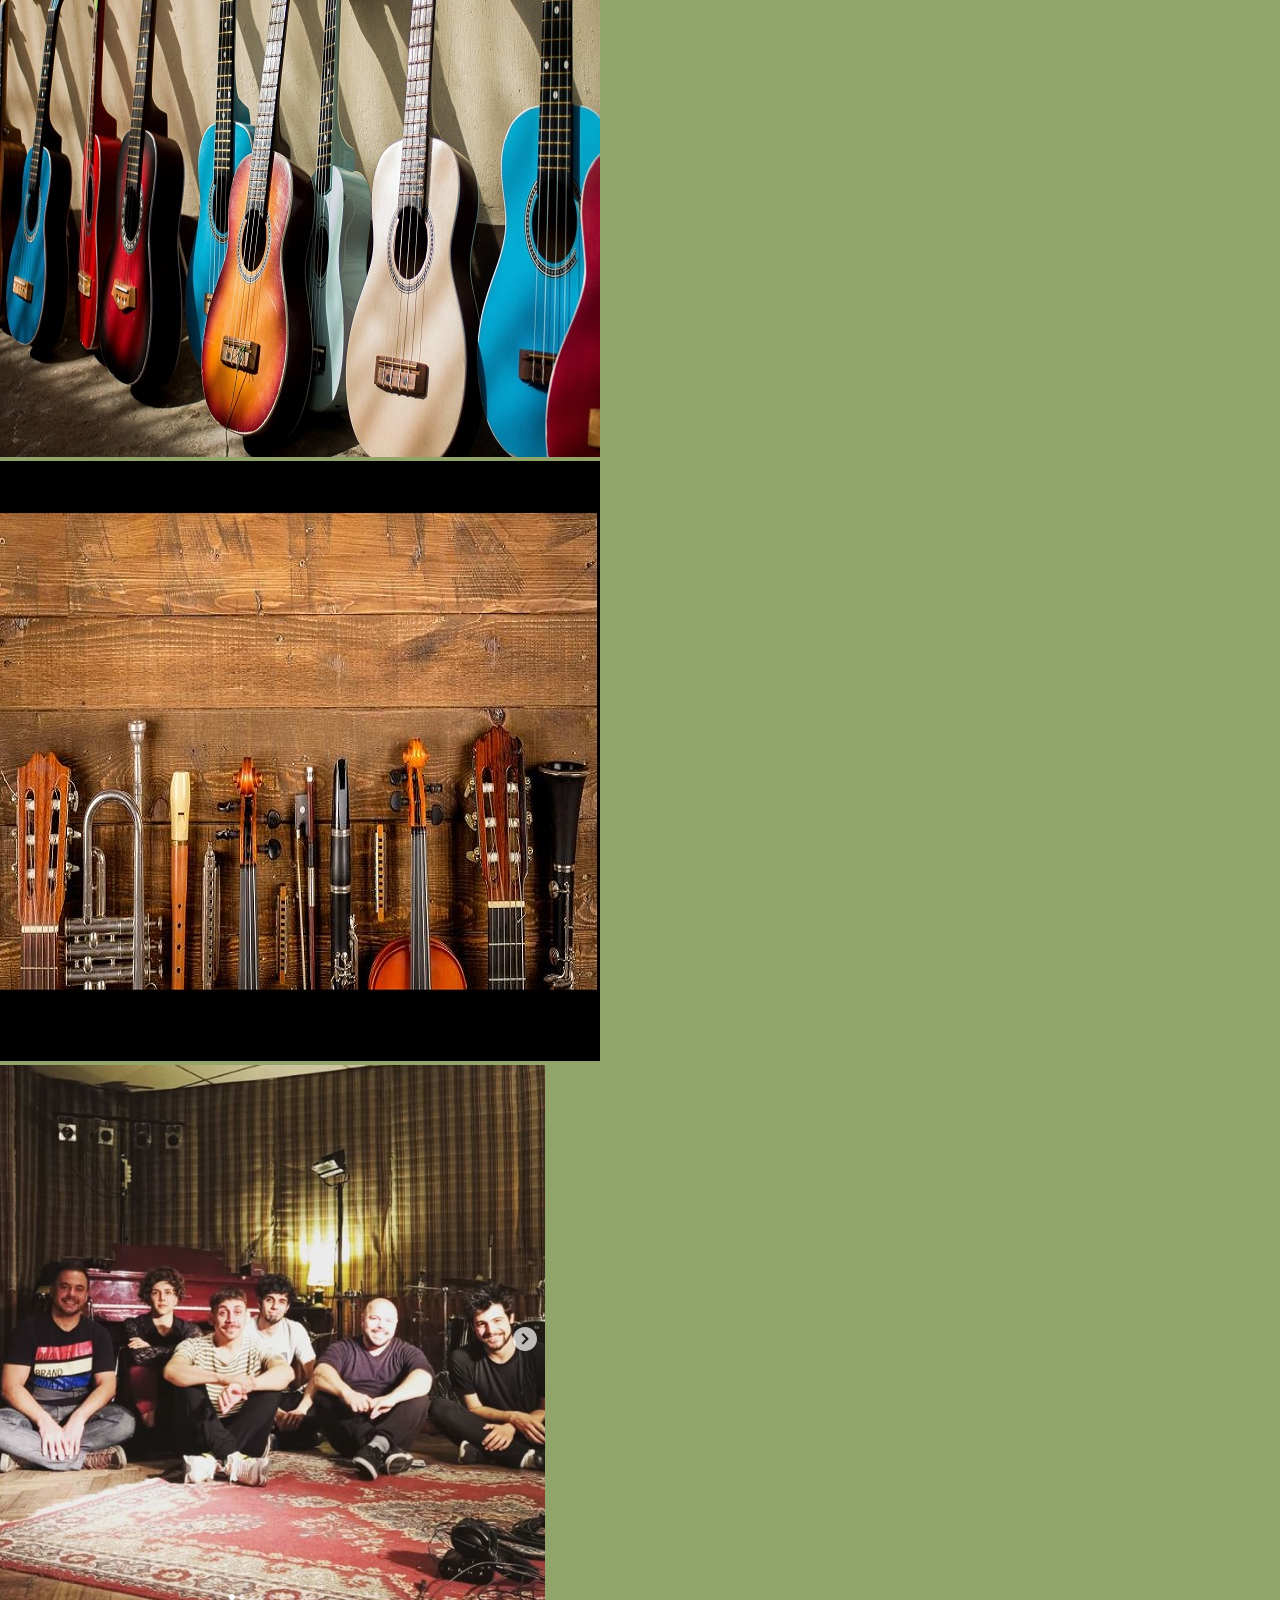
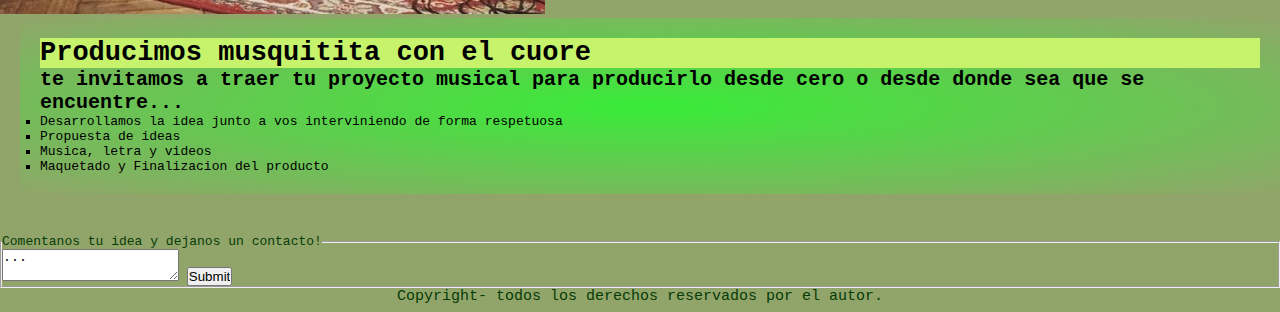
<file: secciones/TuProyecto.html>
<!DOCTYPE html>
<html lang="en">
<head>
    <meta charset="UTF-8">
    <meta http-equiv="X-UA-Compatible" content="IE=edge">
    <meta name="viewport" content="width=device-width, initial-scale=1.0">
    <title>TuProyecto</title>
    <link href="https://cdn.jsdelivr.net/npm/bootstrap@5.1.3/dist/css/bootstrap.min.css" rel="stylesheet" integrity="sha384-1BmE4kWBq78iYhFldvKuhfTAU6auU8tT94WrHftjDbrCEXSU1oBoqyl2QvZ6jIW3" crossorigin="anonymous">
    <link rel="stylesheet" href="../css/styleTuproyecto.css">
    <link rel="stylesheet" href="../css grid/Style-grid.css">
    <link rel="stylesheet" href="../css responsive/responsive-Tu-Proyecto.css">
</head>
<body>
    <header>
        <nav class="navbar navbar-expand-lg navbar-light">
            <div class="container-fluid">
              <a class="navbar-brand" href="./index.html"><img src="../logo/lvv.gif" alt="LOGO-LVV"></a>
              </button>
              <div class="collapse navbar-collapse" id="navbarNavDropdown">
                <ul class="navbar-nav">
                  <li class="nav-item dropdown">
                    <a class="nav-link dropdown-toggle" href="#" id="navbarDropdownMenuLink" role="button" data-bs-toggle="dropdown" aria-expanded="false">
                      Nuestros Proyectos!
                    </a>
                    <ul class="dropdown-menu" aria-labelledby="navbarDropdownMenuLink">
                        <li><a class="dropdown-item" href="../index.html">Inicio</a></li>
                      <li><a class="dropdown-item" href="../secciones/niniomafia.html">Niniomafia</a></li>
                      <li><a class="dropdown-item" href="../secciones/LaLooperaBailable.html">La Loopera Bailable</a></li>
                      <li><a class="dropdown-item" href="../secciones/TroupePercusion.html">Troupe</a></li>
                    </ul>
                  </li>
                </ul>
              </div>
            </div>
          </nav>
</header>
    </div>
    <div class="musica">
        <h2>La musica es un lenguaje</h2>  
        <p>Es una de las herramientas del lenguaje mas antiguas de nuestra civilazacion. Tiene el poder de decir, de exponer, de contar y de unir a las personas sin importar raza, religion ni color</p>  
    </div>
    
    <div id="carouselExampleSlidesOnly" class="carousel slide" data-bs-ride="carousel">
      <div class="carousel-inner">
          <div class="carousel-item active">
              <img src="../imagenes-grids/img-tuproyecto/Proyecto.png" class="d-block w-100" alt="lvv">
          </div>
          <div class="carousel-item">
              <img src="../imagenes-grids/img-tuproyecto/Proyecto2.jpg" class="d-block w-100" alt="ninio">
          </div>
          <div class="carousel-item">
              <img src="../imagenes-grids/img-tuproyecto/Proyecto3.jpg" class="d-block w-100" alt="Loopera">
          </div>
          <div class="carousel-item">
              <img src="../imagenes-grids/img-tuproyecto/Proyecto4.jpg" class="d-block w-100" alt="Troupe">
          </div>
          <div class="carousel-item">
              <img src="../imagenes-grids/img-tuproyecto/Proyecto5.png" class="d-block w-100" alt="tuProyecto">
          </div>
  </div>
    <div class="segmento2">
        <h3 class="titulo2">Producimos musquitita con el cuore</h3>
        <p class="parrafo2"><strong> te invitamos a traer tu proyecto musical para producirlo desde cero o desde donde sea que se encuentre...</strong></p>
            <ul>
                <li>Desarrollamos la idea junto a vos interviniendo de forma respetuosa</li>
                <li>Propuesta de ideas</li>
                <li>Musica, letra y videos</li>
                <li>Maquetado y Finalizacion del producto</li>
            </ul>
    </div>  
        <fieldset class="campo2">
            <legend>Comentanos tu idea y dejanos un contacto!</legend>
                 <form>
                    <textarea>...
                    </textarea>
                    <input type="submit">
                </form>
        </fieldset> 
        <script src="https://cdn.jsdelivr.net/npm/@popperjs/core@2.10.2/dist/umd/popper.min.js" integrity="sha384-7+zCNj/IqJ95wo16oMtfsKbZ9ccEh31eOz1HGyDuCQ6wgnyJNSYdrPa03rtR1zdB" crossorigin="anonymous"></script>
<script src="https://cdn.jsdelivr.net/npm/bootstrap@5.1.3/dist/js/bootstrap.min.js" integrity="sha384-QJHtvGhmr9XOIpI6YVutG+2QOK9T+ZnN4kzFN1RtK3zEFEIsxhlmWl5/YESvpZ13" crossorigin="anonymous"></script>
</body>
<div>
    <footer>
        <p>
        Copyright- todos los derechos reservados por el autor.
        </p>
    </footer>
</div>



        

                    
    
</html>
</file>
<file: css/style.css>
* {
    margin: 0;
    padding: 0;
}
body {
    background-color: #91a56a;
    max-width: 767px;
}

#navbarNavDropdown {
    display: flex;
    justify-content: end;
}

.dropdown-item {
    background-color: #91a56a;
}

.navbar-brand {
    display: flex;
    width: 200px;
    height: 200px;
}
.navbar-brand img {
    width: 100%;
    height: auto;
}
#navbarDropdownMenuLink {
    font-size: x-large;
    color: #073b07;
}

.col {
    width: 100%;
    height: auto;
}

#carouselExampleSlidesOnly {
    display: flex;
    min-width: 600px;
    max-width: auto;
}

.segmento {
    background: radial-gradient(#38ec38, #91a56a) ;
    font-family: monospace;
    color: #2c032c;
    padding: 15px 20px;
    margin-top: 15px;
    margin-bottom: 15px;
    margin-left: 20px;
}
.segmento p {
    text-align: center;
}
.segmento h2 {
    text-align: center;
}
.titulo1 {
    background-color: #c6f36b;
    font-size: 30px;
}
.parrafo1 {
    font-size: 20px;
}
.contenedor {
    padding: 20px;
}

.segmento2 {
    background: radial-gradient(#38ec38, #91a56a) ;
    font-family: monospace;
    
    padding: 20px 20px;
    margin-left: 20px;
    margin-top: 30px;
}
.titulo2 {
    font-size: 27px;
    background-color: #c6f36b;
}
.parrafo2 {
    font-size: 20px;
}
.segmento2 ul li {
    list-style-type: square;
}
.campo2 {
    margin-top: 40px;
    margin-left: 20px;
    font-family: monospace;
    color: #073b07;
}
footer p {
    font-family: monospace;
    font-size: 15px;
    color: #073b07;
    text-align: center;
}
</file>
<file: css grid/Style-grid.css>
* {
    margin: 0;
    padding: 0;
}
.contenedor {
    display: grid;
    max-width: 100%;
    max-height: 767px;
    grid-template-columns: repeat(6, 127px);
    grid-template-rows: repeat(6, 127px);
    
}
.grid-item img {
    width: 100%;
    height: auto;
    transition: 0,5s;
}
.grid-item img:hover {
    filter: grayscale(100%);
    transform: scale(1.1);
}

.grid-item:nth-child(1) {
    grid-column: 1/5;
    grid-row: 1/5;
}
.grid-item:nth-child(2) {
    grid-column: 1/3;
    grid-row: 5/7;
}
.grid-item:nth-child(3) {
    grid-column: 3/5;
    grid-row: 5/7;
}
.grid-item:nth-child(4) {
    grid-column: 5/7;
    grid-row: 2/4;
}
.grid-item:nth-child(5) {
    grid-column: 5/7;
    grid-row: 4/5;
}
.grid-item:nth-child(6) {
    grid-column: 5/7;
    grid-row: 4/6;
}
</file>
<file: css responsive/responsive.css>
@media screen and (min-width: 768px) {
    body {
        min-width: 768px;
        max-width: 1023px;
    }
    .cabeza {
        display: grid;  
        grid-template-columns: 1fr 4fr;
        grid-row: auto;
        justify-content: space-between;
    }
    .menu {
        display: flex;
        justify-content: end;
    }
    .contenedor {
        display: grid;
        max-width: auto;
        max-height: 1023px;
        grid-template-columns: repeat(6, 127px);
        grid-template-rows: repeat(6, 127px);
    }
    

}
@media screen and (min-width: 1024px) {
    body {
        min-width: 1024px;
        max-width: none;
    }
    .cabeza {
        display: grid;
        min-width: 1024px;
        max-width: none;
        grid-template-columns: 1fr 2fr;
        grid-row: auto;
        justify-content: space-between;
    }
    .contenedor {
        min-width: 1024px;
        max-width: auto;
        grid-template-columns: repeat(6, 170px);
        grid-template-rows: repeat(6, 170px);
    }
    .menu {
        display: flex;
        justify-content: end;
    }

}
</file>
<file: css/styleLoopera.css>
* {
    margin: 0;
    padding: 0;
}
body {
    background-color: #91a56a;
    max-width: 767px;
}

#navbarNavDropdown {
    display: flex;
    justify-content: end;
}

.dropdown-item {
    background-color: #91a56a;
}

.navbar-brand {
    display: flex;
    width: 200px;
    height: 200px;
}
.navbar-brand img {
    width: 100%;
    height: auto;
}
#navbarDropdownMenuLink {
    font-size: x-large;
    color: #073b07;
}
.segmento {
    background: radial-gradient(#38ec38, #91a56a) ;
    font-family: monospace;
    color: #2c032c;
    padding: 15px 20px;
    margin-top: 15px;
    margin-bottom: 15px;
    margin-left: 20px;
}
.segmento h1 {
    background-color: #c6f36b;
    font-size: 30px;
    text-align: center;
}
.segmento h2 {
    font-size: 20px;
    text-align: center;
    padding: 0 5px;
}
.segmento2 {
    background: radial-gradient(#38ec38,#9acd32);
    font-family: monospace;
    font-size: 20px;
    color: #2c032c;
    padding: 15px 20px;
    margin-top: 15px;
    margin-bottom: 15px;
}
.campo2 {
    margin-top: 40px;
    margin-left: 20px;
    font-family: monospace;
    color: #073b07;
}
footer p {
    font-family: monospace;
    font-size: 15px;
    color: #073b07;
    text-align: center;
}
</file>
<file: css responsive/responsive-LaLoopera.css>
@media screen and (min-width: 768px) {
    body {
        min-width: 768px;
        max-width: 1023px;
        min-height: 768px;
        max-height: 100%;
    }
    .cabeza {
        display: grid;  
        grid-template-columns: 1fr 4fr;
        grid-row: auto;
        justify-content: space-between;
    }
    .menu {
        display: flex;
        justify-content: end;
    }
    .contenedor {
        display: grid;
        max-width: auto;
        max-height: 1023px;
        grid-template-columns: repeat(6, 127px);
        grid-template-rows: repeat(6, 127px);
    }
    

}
@media screen and (min-width: 1024px) {
    body {
        min-width: 1024px;
        max-width: none;
    }
    .cabeza {
        display: grid;
        min-width: 1024px;
        max-width: none;
        grid-template-columns: 1fr 2fr;
        grid-row: auto;
        justify-content: space-between;
    }
    .contenedor {
        min-width: 1024px;
        max-width: auto;
        grid-template-columns: repeat(6, 170px);
        grid-template-rows: repeat(6, 170px);
    }
    .menu {
        display: flex;
        justify-content: end;
    }

}
</file>
<file: css/styleNiniomafia.css>
* {
    margin: 0;
    padding: 0;
}
body {
    background-color: #91a56a;
    max-width: 767px;
}

#navbarNavDropdown {
    display: flex;
    justify-content: end;
}

.dropdown-item {
    background-color: #91a56a;
}

.navbar-brand {
    display: flex;
    width: 200px;
    height: 200px;
}
.navbar-brand img {
    width: 100%;
    height: auto;
}
#navbarDropdownMenuLink {
    font-size: x-large;
    color: #073b07;
}
.ninio {
    background: radial-gradient(#38ec38, #91a56a) ;
    font-family: monospace;
    color: #2c032c;
    border: 2px dotted; color: #073b07;
    padding: 15px 20px;
    margin-top: 15px;
    margin-bottom: 15px;
}
.ninio h2 {
    background-color: #c6f36b;
    font-size: 30px;
    text-align: center;
}
.ninio h3 {
    text-decoration: underline;
    font-size: 25px;
    font-style: oblique;
}
.ninio p {
    font-size: 20px;
    text-align: center;
    padding: 0 5px;
}

.escuchanos {
    display: flex;
    justify-content: center;
    width: 700px;
    align-items: center;
    border: 5px solid #073b07    
}

.campo2 {
    margin-top: 40px;
    font-family: monospace;
    color: #073b07;
}
footer p {
    margin-top: 20px;
    font-family: monospace;
    font-size: 15px;
    color: #073b07;
    text-align: center;
}
</file>
<file: css responsive/responsive-ninio.css>
@media screen and (min-width: 768px) {
    body {
        min-width: 768px;
        max-width: 1023px;
    }
    .cabeza {
        display: grid;  
        grid-template-columns: 1fr 4fr;
        grid-row: auto;
        justify-content: space-between;
    }
    .menu {
        display: flex;
        justify-content: end;
    }
    .contenedor {
        display: grid;
        max-width: auto;
        max-height: 1023px;
        grid-template-columns: repeat(6, 127px);
        grid-template-rows: repeat(6, 127px);
    }
    .escuchanos {
        font-size: large;
        display: flex;
        justify-content: center;
        width: 100%;
        align-items: center;
        border: 6px dashed #073b07    
    }
    

}
@media screen and (min-width: 1024px) {
    body {
        min-width: 1024px;
        max-width: none;
    }
    .cabeza {
        display: grid;
        min-width: 1024px;
        max-width: none;
        grid-template-columns: 1fr 2fr;
        grid-row: auto;
        justify-content: space-between;
    }
    .contenedor {
        min-width: 1024px;
        max-width: auto;
        grid-template-columns: repeat(6, 170px);
        grid-template-rows: repeat(6, 170px);
    }
    .menu {
        display: flex;
        justify-content: end;
    }

    .escuchanos {
        display: flex;
        width: auto;

    }

}
</file>
<file: css/styleTruope.css>
* {
    margin: 0;
    padding: 0;
}
body {
    background-color: #91a56a;
    max-width: 767px;
}

#navbarNavDropdown {
    display: flex;
    justify-content: end;
}

.dropdown-item {
    background-color: #91a56a;
}

.navbar-brand {
    display: flex;
    width: 200px;
    height: 200px;
}
.navbar-brand img {
    width: 100%;
    height: auto;
}
#navbarDropdownMenuLink {
    font-size: x-large;
    color: #073b07;
}
.segmento {
    background: radial-gradient(#38ec38, #91a56a) ;
    font-family: monospace;
    color: #2c032c;
    padding: 15px 20px;
    margin-top: 15px;
    margin-bottom: 15px;
}
.segmento h1 {
    background-color: #c6f36b;
    font-size: 30px;
    text-align: center;
}
.segmento h2 {
    text-decoration: underline;
    font-size: 25px;
    font-style: oblique;
}
.segmento p {
    font-size: 20px;
    text-align: center;
    padding: 0 5px;
}
 .grid-item img {
     width: 100%;
     height: auto;
 }
.introduccion {
    text-align: center;
    margin-top: 10px 10px;
    background: radial-gradient(#38ec38, #91a56a) ;
    font-size: 17px;
    font-family: monospace;
    font-style: oblique;
}
.percu {
    background-color: #c6f36b;
    font-style: oblique;
    font-size: 22px;
}
.campo2 {
    margin-top: 40px;
    margin-left: 20px;
    font-family: monospace;
    color: #073b07;
}

footer p {
    font-family: monospace;
    font-size: 15px;
    color: #073b07;
    text-align: center;
}
</file>
<file: css responsive/responsive -Troupe.css>
@media screen and (min-width: 768px) {
    body {
        min-width: 768px;
        max-width: 1023px;
    }
    .cabeza {
        display: grid;  
        grid-template-columns: 1fr 4fr;
        grid-row: auto;
        justify-content: space-between;
    }
    .menu {
        display: flex;
        justify-content: end;
    }
    .contenedor {
        display: grid;
        max-width: auto;
        max-height: 1023px;
        grid-template-columns: repeat(6, 127px);
        grid-template-rows: repeat(6, 127px);
    }
    .introduccion {
        display: flex;
        min-width: 768px;
        max-width: none;
        text-align: center;
        margin-top: 10px 10px;
        background-color: #9acd32;
        border: 5px solid #073b07;
        font-size: 17px;
        font-family: monospace;
        font-style: oblique;
    }
    

}
@media screen and (min-width: 1024px) {
    body {
        min-width: 1024px;
        max-width: none;
    }
    .cabeza {
        display: grid;
        min-width: 1024px;
        max-width: none;
        grid-template-columns: 1fr 2fr;
        grid-row: auto;
        justify-content: space-between;
    }
    .contenedor {
        grid-template-columns: repeat(6, 170px);
        grid-template-rows: repeat(6, 170px);
    }
    .menu {
        display: flex;
        justify-content: end;
    }
    .introduccion {
        display: flex;
        min-width: 1024px;
        max-width: max-content;
        text-align: center;
        margin-top: 10px 10px;
        background-color: #9acd32;
        border: 5px dashed #073b07;
        font-size: 20px;
        font-family: monospace;
        font-style: italic;
    }

}
</file>
<file: css/styleTuproyecto.css>
* {
    margin: 0;
    padding: 0;
}
body {
    background-color: #91a56a;
    max-width: 767px;
}

#navbarNavDropdown {
    display: flex;
    justify-content: end;
}

.dropdown-item {
    background-color: #91a56a;
}

.navbar-brand {
    display: flex;
    width: 200px;
    height: 200px;
}
.navbar-brand img {
    width: 100%;
    height: auto;
}
#navbarDropdownMenuLink {
    font-size: x-large;
    color: #073b07;
}
.musica {
    background: radial-gradient(#38ec38, #91a56a) ;
    font-family: monospace;
    padding: 15px 20px;
    margin-top: 15px;
    margin-bottom: 15px;
}
.musica h2 {
    background-color: #c6f36b;
    font-size: 30px;
    text-align: center;
}
.musica p {
    font-size: 20px;
    text-align: center;
    padding: 0 5px;
}


.segmento2 {
    background: radial-gradient(#38ec38, #91a56a) ;
    font-family: monospace;
    padding: 20px 20px;
    margin-left: 20px;
}
.titulo2 {
    font-size: 27px;
    background-color: #c6f36b;
}
.parrafo2 {
    font-size: 20px;
}
.segmento2 ul li {
    list-style-type: square;
}
.campo2 {
    margin-top: 40px;
    font-family: monospace;
    color: #073b07;
}
footer p {
    font-family: monospace;
    font-size: 15px;
    color: #073b07;
    text-align: center;
}
</file>
<file: css responsive/responsive-Tu-Proyecto.css>
@media screen and (min-width: 768px) {
    body {
        min-width: 768px;
        max-width: 1023px;
    }
    .cabeza {
        display: grid;  
        grid-template-columns: 1fr 4fr;
        grid-row: auto;
        justify-content: space-between;
    }
    .menu {
        display: flex;
        justify-content: end;
    }
    .contenedor {
        display: grid;
        max-width: auto;
        max-height: 1023px;
        grid-template-columns: repeat(6, 127px);
        grid-template-rows: repeat(6, 127px);
    }
    

}
@media screen and (min-width: 1024px) {
    body {
        min-width: 1024px;
        max-width: none;
    }
    .cabeza {
        display: grid;
        min-width: 1024px;
        max-width: none;
        grid-template-columns: 1fr 2fr;
        grid-row: auto;
        justify-content: space-between;
    }
    .contenedor {
        min-width: 1024px;
        max-width: auto;
        grid-template-columns: repeat(6, 170px);
        grid-template-rows: repeat(6, 170px);
    }
    .menu {
        display: flex;
        justify-content: end;
    }

}
</file>
